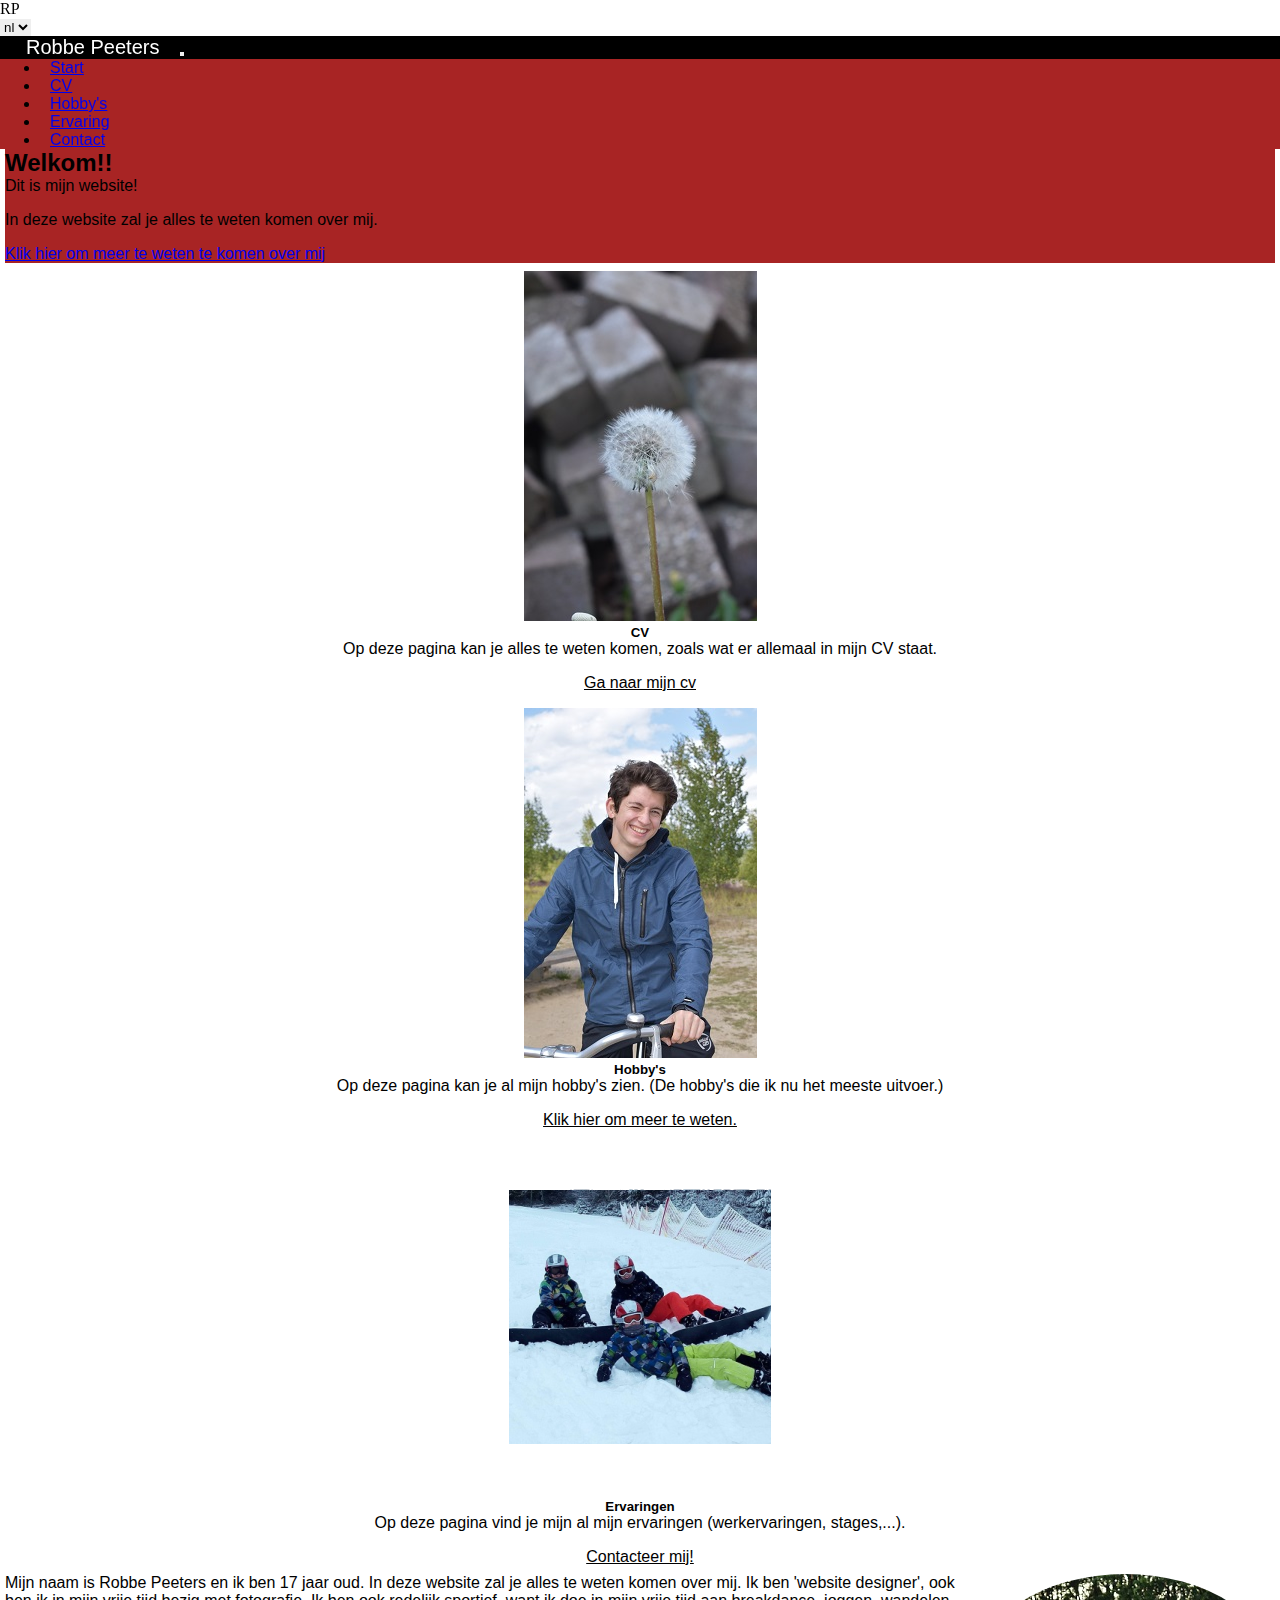
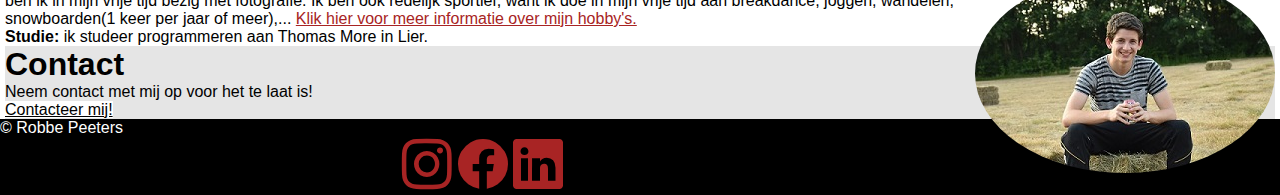
<file: index.html>
<!DOCTYPE html>
<html lang="BE-nl">

<head>
    <meta charset="UTF-8">
    <meta http-equiv="X-UA-Compatible" content="IE=edge">
    <meta name="viewport" content="width=device-width, initial-scale=1.0">
    <link rel="icon" type="image/gif" href="Files/R.gif" />
    <link rel="stylesheet" href="https://cdn.jsdelivr.net/npm/bootstrap-icons@1.7.1/font/bootstrap-icons.css">
    <link href="https://cdn.jsdelivr.net/npm/bootstrap@5.1.3/dist/css/bootstrap.min.css" rel="stylesheet" integrity="sha384-1BmE4kWBq78iYhFldvKuhfTAU6auU8tT94WrHftjDbrCEXSU1oBoqyl2QvZ6jIW3" crossorigin="anonymous">
    <link rel="stylesheet" href="css/style.css">
    <title>Robbe Peeters - Start</title>
</head>

<body>

    <div class="container-fluid ">
        <div class="bg-white sticky-sm-top">
            <header class="row row-cols-1 row-cols-sm-2 m-1 headFontStyle">
                <p class="text-md-center mb-0 font-">RP</p>
                <div class="text-md-end">
                    <select name="talen" id="talen">
                <option value="nl">nl</option>
                <!-- <option href="#" value="en">en</option> -->
                </select>
                </div>
            </header>
            <nav class="navbar navbar-expand-md  navbar-dark">
                <div class="container-fluid bg-black">
                    <a class="navbar-brand" href="index.html">Robbe Peeters</a>
                    <button class="navbar-toggler" type="button" data-bs-toggle="collapse" data-bs-target="#navbarSupportedContent" aria-controls="navbarSupportedContent" aria-expanded="false" aria-label="Toggle navigation">
                <span class="navbar-toggler-icon"></span>
              </button>
                    <div class="collapse navbar-collapse bg-red" id="navbarSupportedContent">
                        <ul class="navbar-nav me-auto mb-lg-0">
                            <li class="nav-item">
                                <a class="nav-link active" aria-current="page" href="index.html">Start</a>
                            </li>
                            <li>
                                <a class="nav-link active" href="cv.html ">CV</a>
                            </li>
                            <li class="nav-item">
                                <a class="nav-link active " href="hobby.html ">Hobby's</a>
                            </li>
                            <li>
                                <a class="nav-link active " href="ervaring.html ">Ervaring</a>
                            </li>
                            <li class="nav-item">
                                <a class="nav-link active " href="contact.html ">Contact</a>
                            </li>
                        </ul>

                    </div>
                </div>
            </nav>
        </div>

        <main>
            <header class="jumbotron mt-3 mb-5">
                <div class="p-4 w-25 mx-auto bg-red text-white text-center rounded-3 ">
                    <h2>Welkom!!</h2>
                    <p class="tekst">Dit is mijn website!</p>
                    <p class="tekst">In deze website zal je alles te weten komen over mij.</p>
                    <p></p>
                    <p><a class="btn btn-outline-light" href="#onder">Klik hier om meer te weten te komen over mij</a></p>
                </div>
            </header>
            <section class="cards">
                <div class="container">
                    <div class="row row-cols-1 row-cols-3 g-3 m-1 mb-5">
                        <div class="col">
                            <div class="card h-100 w-auto">
                                <div class="card-body">
                                    <img src="Files/DSC_0077.JPG" class="img-fluid mb-3" alt="Cv">
                                    <h5 class="card-title">CV</h5>
                                    <p class="card-text tekst">Op deze pagina kan je alles te weten komen, zoals wat er allemaal in mijn CV staat.</p>
                                    <a href="cv.html" class="card-text btn btn-outline-zwart">Ga naar mijn cv</a>
                                </div>
                            </div>
                        </div>
                        <div class="col">
                            <div class="card h-100 w-auto">
                                <div class="card-body">
                                    <img src="Files/DSC_9833.JPG" class="img-fluid mb-3" alt="Ervaringen">
                                    <h5 class="card-title">Hobby's</h5>
                                    <p class="card-text tekst">Op deze pagina kan je al mijn hobby's zien. (De hobby's die ik nu het meeste uitvoer.)</p>
                                    <a href="ervaringen.html" class="card-text btn btn-outline-rood">Klik hier om meer te weten.</a>
                                </div>
                            </div>
                        </div>
                        <div class="col">
                            <div class="card h-100 w-auto">
                                <div class="card-body">
                                    <img src="Files/snowb2.png" class="img-fluid mb-3" alt="Hobby's">
                                    <h5 class="card-title">Ervaringen</h5>
                                    <p class="card-text tekst">Op deze pagina vind je mijn al mijn ervaringen (werkervaringen, stages,...).</p>
                                    <a href="ervaring.html" class="card-text btn btn-outline-zwart">Contacteer mij!</a>
                                </div>
                            </div>
                        </div>
                    </div>
                </div>
            </section>
            <section class="info">
                <div class="container w-50">
                    <div class="text-dark fl" id="onder">
                        <img class="standaard1 img-fluid" src="Files/DSC_0326.JPG " alt="Robbe foto ">
                        <p> Mijn naam is Robbe Peeters en ik ben 17 jaar oud. In deze website zal je alles te weten komen over mij. Ik ben 'website designer', ook ben ik in mijn vrije tijd bezig met fotografie. Ik ben ook redelijk sportief, want ik doe in
                            mijn vrije tijd aan breakdance, joggen, wandelen, snowboarden(1 keer per jaar of meer),...
                            <a class="links " href="hobby.html ">
                                        Klik hier voor meer informatie over mijn hobby's.</a>
                        </p>
                        <p><strong>Studie:</strong> ik studeer programmeren aan Thomas More in Lier.</p>
                    </div>
                </div>
            </section>
            <section>
                <div class="container">

                    <div class="px-4 py-5 my-5 text-center bg-donkerderdanwit">
                        <h1 class="display-5 fw-bold">Contact</h1>
                        <div class="col-lg-6 mx-auto">
                            <p class="lead mb-4">Neem contact met mij op voor het te laat is!</p>
                            <div class="d-grid gap-2 d-sm-flex justify-content-sm-center">
                                <a href="contact.html" class="btn btn-outline-zwart">Contacteer mij!</a>
                            </div>
                        </div>
                    </div>

                </div>
            </section>
        </main>

        <footer class="sticky-bottom">
            <div class="row align-items-center">
                <div class="col-md-6">
                    <p class="text-center margFooter">&copy; Robbe Peeters</p>
                </div>
                <div class="col-md-6 alignIcons colorIcons ">
                    <a class="sizingIcons" target="_blank" href="https://www.instagram.com/_robbe_ptrs_/"><i class="hoverInsta bi bi-instagram color-red"></i></a>
                    <a class="sizingIcons" target="_blank" href="https://www.facebook.com/profile.php?id=100009446593402"><i class="hoverFacebook bi bi-facebook color-red iconsRow"></i></a>
                    <a class="sizingIcons" target="_blank" href="https://www.linkedin.com/in/robbe-peeters-a70a65226/"><i class="hoverFacebook bi bi-linkedin color-red iconsRow"></i></a>
                </div>
            </div>
        </footer>
    </div>
    <script src="https://cdn.jsdelivr.net/npm/bootstrap@5.1.3/dist/js/bootstrap.bundle.min.js" integrity="sha384-ka7Sk0Gln4gmtz2MlQnikT1wXgYsOg+OMhuP+IlRH9sENBO0LRn5q+8nbTov4+1p" crossorigin="anonymous"></script>
</body>

</html>
</file>
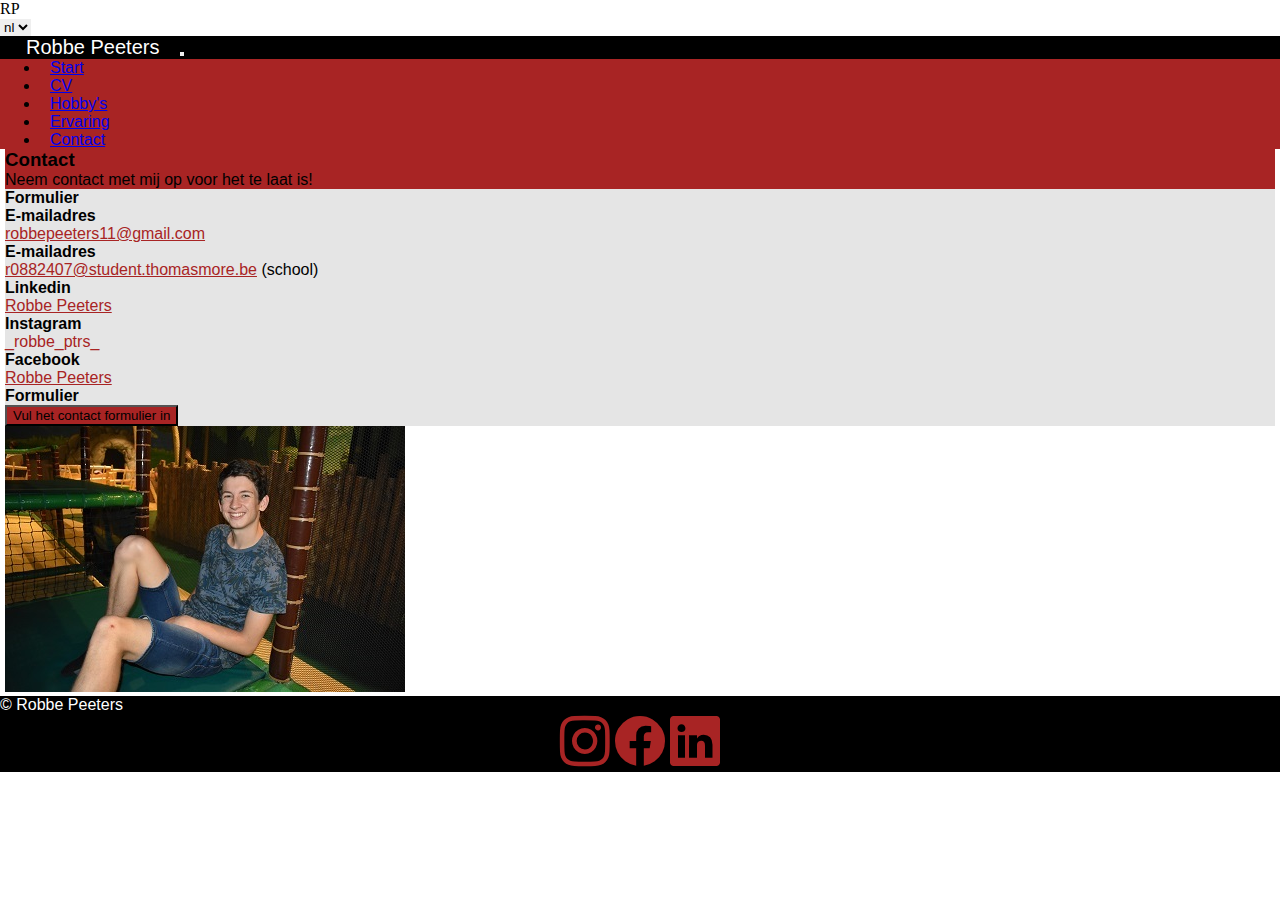
<file: contact.html>
<!DOCTYPE html>
<html lang="nl">

<head>
    <meta charset="UTF-8">
    <meta http-equiv="X-UA-Compatible" content="IE=edge">
    <meta name="viewport" content="width=device-width, initial-scale=1.0">
    <link rel="icon" type="image/gif" href="Files/R.gif" />
    <link rel="icon" type="image/gif" href="Files/R.gif" />
    <link rel="stylesheet" href="https://cdn.jsdelivr.net/npm/bootstrap-icons@1.7.1/font/bootstrap-icons.css">
    <link href="https://cdn.jsdelivr.net/npm/bootstrap@5.1.3/dist/css/bootstrap.min.css" rel="stylesheet" integrity="sha384-1BmE4kWBq78iYhFldvKuhfTAU6auU8tT94WrHftjDbrCEXSU1oBoqyl2QvZ6jIW3" crossorigin="anonymous">
    <link rel="stylesheet" href="css/style.css">
    <title>Robbe Peeters - Contact</title>
</head>

<body>
    <div class="container-fluid ">
        <div class="bg-white sticky-sm-top">
            <header class="row row-cols-1 row-cols-sm-2 m-1 headFontStyle">
                <p class="text-md-center mb-0 font-">RP</p>
                <div class="text-md-end">
                    <select name="talen" id="talen">
                <option value="nl">nl</option>
                <!-- <option href="#" value="en">en</option> -->
                </select>
                </div>
            </header>
            <nav class="navbar navbar-expand-md stay navbar-dark">
                <div class="container-fluid bg-black">
                    <a class="navbar-brand" href="#">Robbe Peeters</a>
                    <button class="navbar-toggler" type="button" data-bs-toggle="collapse" data-bs-target="#navbarSupportedContent" aria-controls="navbarSupportedContent" aria-expanded="false" aria-label="Toggle navigation">
                    <span class="navbar-toggler-icon"></span>
                    </button>
                    <div class="collapse navbar-collapse bg-red" id="navbarSupportedContent">
                        <ul class="navbar-nav me-auto mb-2 mb-lg-0">
                            <li class="nav-item">
                                <a class="nav-link active " aria-current="page" href="index.html ">Start</a>
                            </li>
                            <li>
                                <a class="nav-link active " href="cv.html ">CV</a>
                            </li>
                            <li class="nav-item">
                                <a class="nav-link active " href="hobby.html ">Hobby's</a>
                            </li>
                            <li>
                                <a class="nav-link active " href="ervaring.html ">Ervaring</a>
                            </li>
                            <li class="nav-item">
                                <a class="nav-link active " href="contact.html ">Contact</a>
                            </li>
                        </ul>
                    </div>
                </div>
            </nav>
        </div>
        <main class="contact">
            <header class="contact2">
                <div class="container w-25 mx-auto mt-2  bg-red text-center text-light rounded-3 pt-3 pb-3">
                    <h3 class="pt-2 ">Contact</h3>
                    <p>Neem contact met mij op voor het te laat is!</p>
                </div>

            </header>
            <section class="mt-3">
                <div class="container bg-donkerderdanwit pt-3 pb-3">
                    <h4 class="text-center">Formulier</h4>
                    <div class="row contactgegevens">
                        <div class="col-md-6">
                            <div class="row">
                                <div class="col-sm-4">
                                    <strong>E-mailadres</strong>
                                </div>
                                <div class="col-sm-8">
                                    <div class="col-sm-6">
                                        <a class="links " href="mailto:robbepeeters11@gmail.com">
                                            robbepeeters11@gmail.com</a>
                                    </div>
                                </div>
                            </div>
                            <div class="row">
                                <div class="col-sm-4">
                                    <strong>E-mailadres</strong>
                                </div>
                                <div class="col-sm-8">
                                    <div class="col-sm-6">
                                        <a class="links " href="mailto:r0882407@student.thomasmore.be">
                                                r0882407@student.thomasmore.be</a> (school)
                                    </div>
                                </div>
                            </div>
                            <div class="row">
                                <div class="col-sm-4">
                                    <strong>Linkedin</strong>
                                </div>
                                <div class="col-sm-8">
                                    <div class="col-sm-6">
                                        <a class="links" target="_blank" href="https://www.linkedin.com/in/robbe-peeters-a70a65226/">
                                            Robbe Peeters</a>
                                    </div>
                                </div>
                            </div>
                            <div class="row">
                                <div class="col-sm-4">
                                    <strong>Instagram</strong>
                                </div>
                                <div class="col-sm-8">
                                    <div class="col-sm-6">
                                        <a class="linksInstagram" target="_blank" href="https://www.instagram.com/_robbe_ptrs_/ ">
                                            _robbe_ptrs_</a>
                                    </div>
                                </div>
                            </div>
                            <div class="row">
                                <div class="col-sm-4">
                                    <strong>Facebook</strong>
                                </div>
                                <div class="col-sm-8">
                                    <div class="col-sm-6">
                                        <a class="links" target="_blank" href="https://www.instagram.com/_robbe_ptrs_/ ">
                                            Robbe Peeters</a>
                                    </div>
                                </div>
                            </div>
                        </div>
                        <div class=" col-md-6 ">
                            <div class="row ">
                                <div class="col-sm-4 ">
                                    <strong>Formulier</strong>
                                </div>
                                <div class="col-sm-8 ">
                                    <div class="col-sm-6 ">
                                        <button type="button" class="btn text-light bg-red" data-bs-toggle="modal" data-bs-target="#staticBackdrop">Vul het contact formulier in</button>
                                        <div class="modal fade" id="staticBackdrop" data-bs-backdrop="static" data-bs-keyboard="false" tabindex="-1" aria-labelledby="staticBackdropLabel" aria-hidden="true" style="display: none;">
                                            <div class="modal-dialog modal-dialog-scrollable">
                                                <form class="needs-validation" novalidate="">
                                                    <div class="modal-content">
                                                        <div class="modal-header">
                                                            <h5 class="modal-title" id="staticBackdropLabel">Contact formulier</h5>
                                                            <button type="button" class="btn-close" data-bs-dismiss="modal" aria-label="Close"></button>
                                                        </div>
                                                        <div class="modal-body">
                                                            <div class="container-fluid">
                                                                <div class="row pb-3 g-3 text-start">
                                                                    <div class="col-md-6 form-floating mb-3">
                                                                        <input type="text" class="form-control" required="">
                                                                        <label for="floatingInputGrid" class="form-label">Voornaam</label>
                                                                        <div class="invalid-feedback">
                                                                            Vul een voornaam in.
                                                                        </div>
                                                                    </div>
                                                                    <div class="col-md-6 form-floating mb-3">
                                                                        <input type="text" class="form-control" required="">
                                                                        <label for="floatingInputGrid" class="form-label">Achternaam</label>
                                                                        <div class="invalid-feedback">
                                                                            Vul een achternaam in.
                                                                        </div>
                                                                    </div>
                                                                </div>
                                                                <div class="row pb-3 g-3 text-start">
                                                                    <div class="col-12 form-floating mb-3">
                                                                        <input type="text" class="form-control" required="">
                                                                        <label for="floatingInput" class="form-label">Provincie</label>
                                                                        <div class="invalid-feedback">
                                                                            Vul je provincie in
                                                                        </div>
                                                                    </div>
                                                                </div>
                                                                <div class="row pb-3 g-3 text-start">
                                                                    <div class="col-12 form-floating mb-3">
                                                                        <input type="email" class="form-control" required="">
                                                                        <label for="floatingInput" class="form-label">E-mail</label>
                                                                        <div class="invalid-feedback">
                                                                            Gebruik een bestaand e-mailadres.
                                                                        </div>
                                                                    </div>
                                                                </div>
                                                                <div class="row pb-3 g-3 text-start">
                                                                    <div class="col-12 form-floating mb-3">
                                                                        <select type="textarea" class="form-select form-select-sm form-control" aria-label="select example">
                                                                                <option selected="">Selecteer een skill</option>
                                                                                <option value="0">HTML</option>
                                                                                <option value="1">CSS</option>
                                                                                <option value="2">JavaScript</option>
                                                                                <option value="3">Bootstrap</option>
                                                                                <option value="4">C#</option>
                                                                                <option value="5">SQL</option>
                                                                                </select>
                                                                        <label for="floatingTextarea" class="form-label">Over welke skil wil je meer weten?</label>
                                                                    </div>
                                                                </div>
                                                                <div class="row pb-3 g-3 text-start">
                                                                    <div class="col-12 form-floating mb-3">
                                                                        <textarea class="form-control" id="floatingTextarea" style="height:100px" required=""></textarea>
                                                                        <label for="floatingTextarea" class="form-label">Bericht</label>
                                                                        <div class="invalid-feedback">
                                                                            Schrijf een bericht.
                                                                        </div>
                                                                    </div>
                                                                </div>
                                                                <div class="modal-footer row m-1">
                                                                    <button type="submit" formenctype="multipart/form-data" class="btn text-light bg-red">Versturen!</button>
                                                                </div>
                                                            </div>
                                                        </div>
                                                    </div>
                                                </form>
                                            </div>
                                        </div>

                                    </div>
                                </div>
                            </div>
                        </div>
                    </div>
                </div>
                <div class="container text-center mt-3">
                    <img class="img-fluid" src="Files/DSC_0665.JPG" alt="robbe">
                </div>
            </section>
        </main>
        <footer class="sticky-bottom mt-5">
            <div class="row align-items-center">
                <div class="col-md-6 ">
                    <p class="text-center margFooter ">&copy; Robbe Peeters</p>
                </div>
                <div class="col-md-6 alignIcons colorIcons ">
                    <a class="sizingIcons " target="_blank" href="https://www.instagram.com/_robbe_ptrs_/ "><i class="hoverInsta bi bi-instagram color-red "></i></a>
                    <a class="sizingIcons " target="_blank" href="https://www.facebook.com/profile.php?id=100009446593402 "><i class="hoverFacebook bi bi-facebook color-red iconsRow "></i></a>
                    <a class="sizingIcons " target="_blank" href="https://www.linkedin.com/in/robbe-peeters-a70a65226/ "><i class="hoverFacebook bi bi-linkedin color-red iconsRow "></i></a>
                </div>
            </div>
        </footer>
    </div>
    <script src="https://cdn.jsdelivr.net/npm/bootstrap@5.1.3/dist/js/bootstrap.bundle.min.js " integrity="sha384-ka7Sk0Gln4gmtz2MlQnikT1wXgYsOg+OMhuP+IlRH9sENBO0LRn5q+8nbTov4+1p" crossorigin="anonymous"></script>
    <script src="js/form.js "></script>
</body>

</html>
</file>
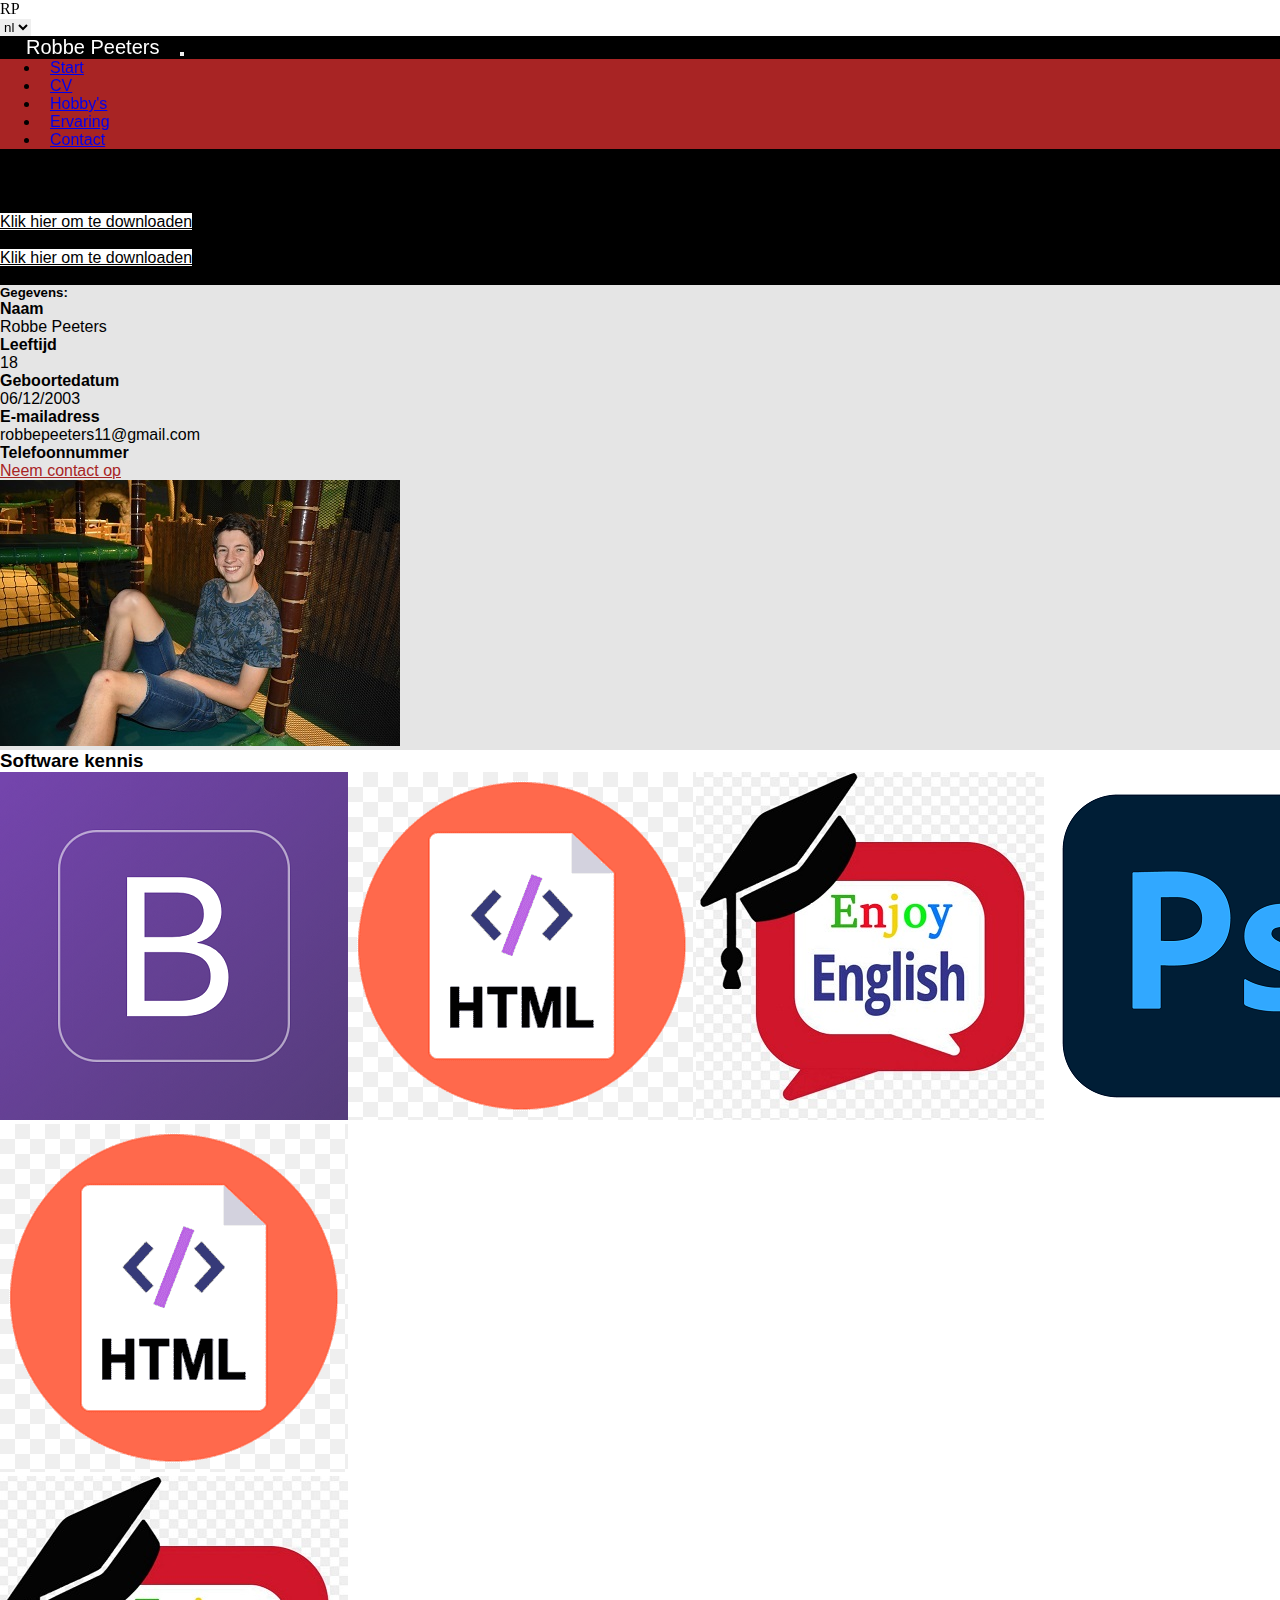
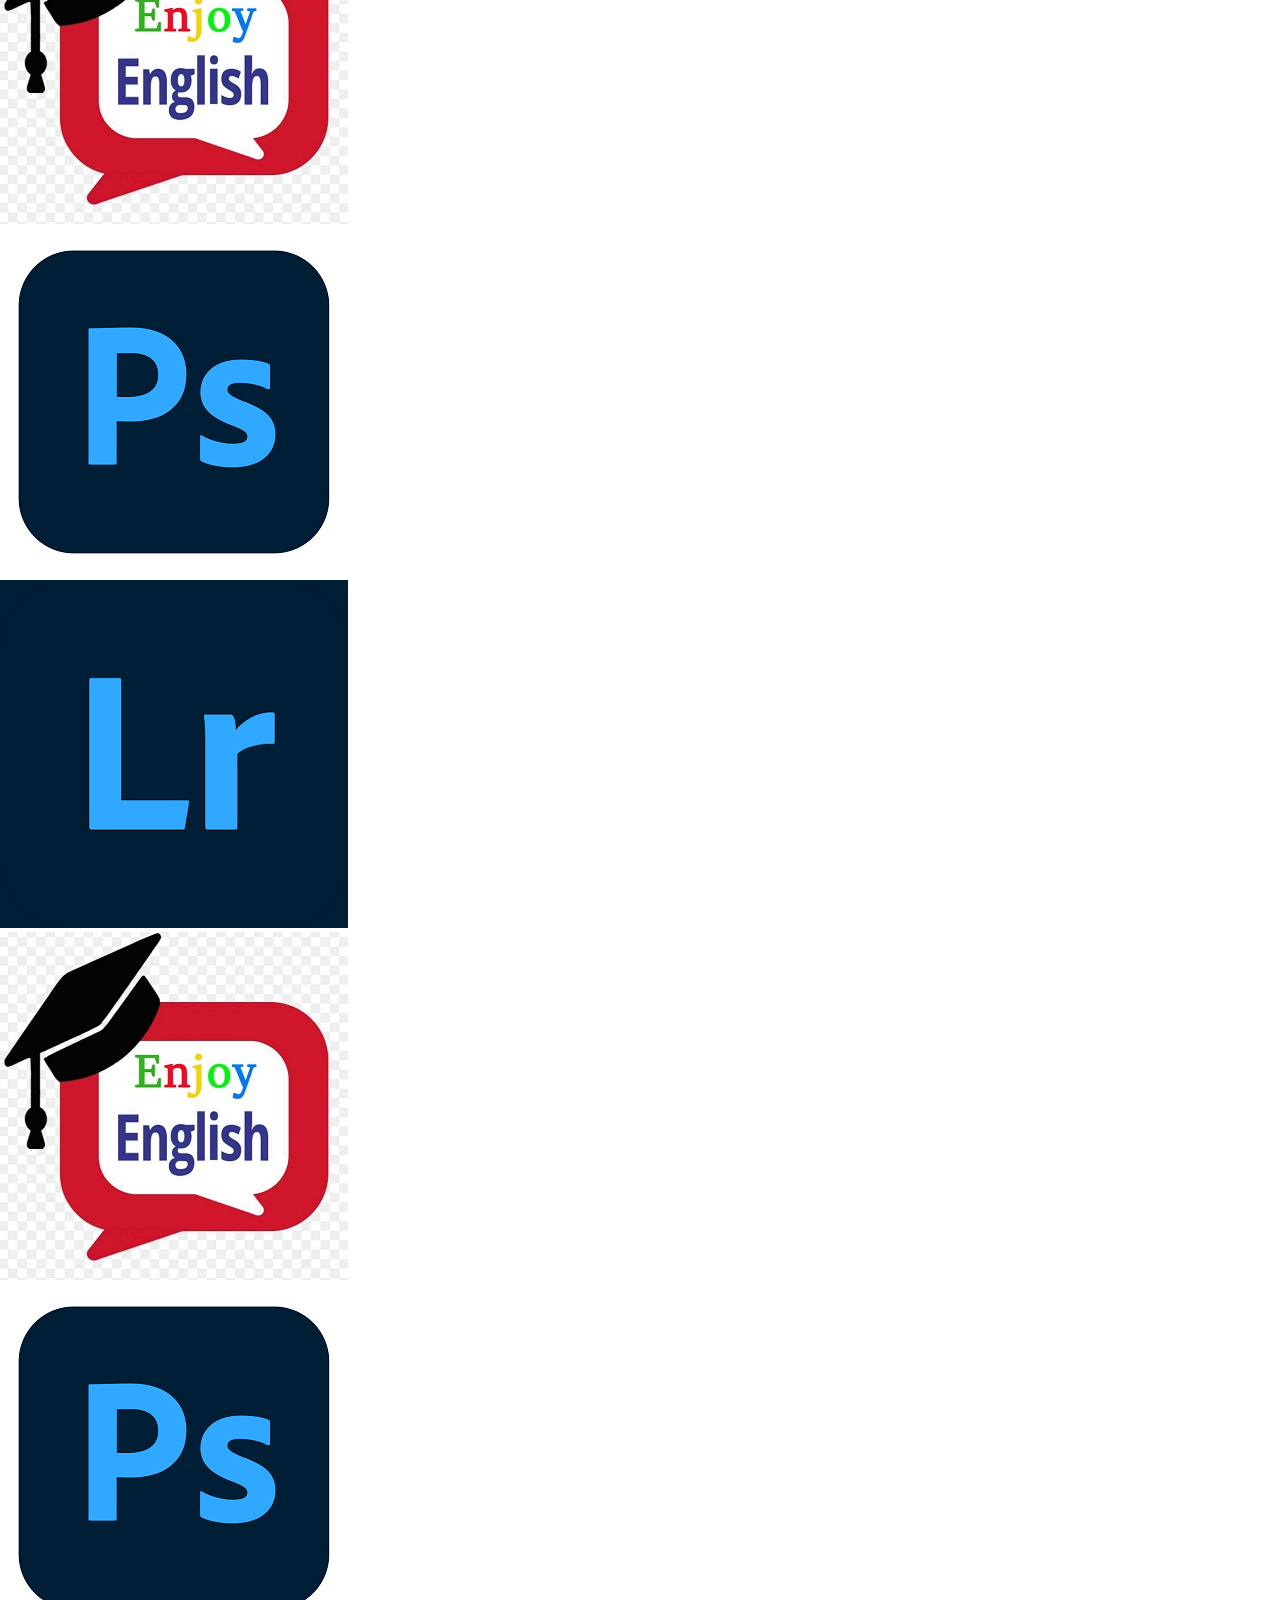
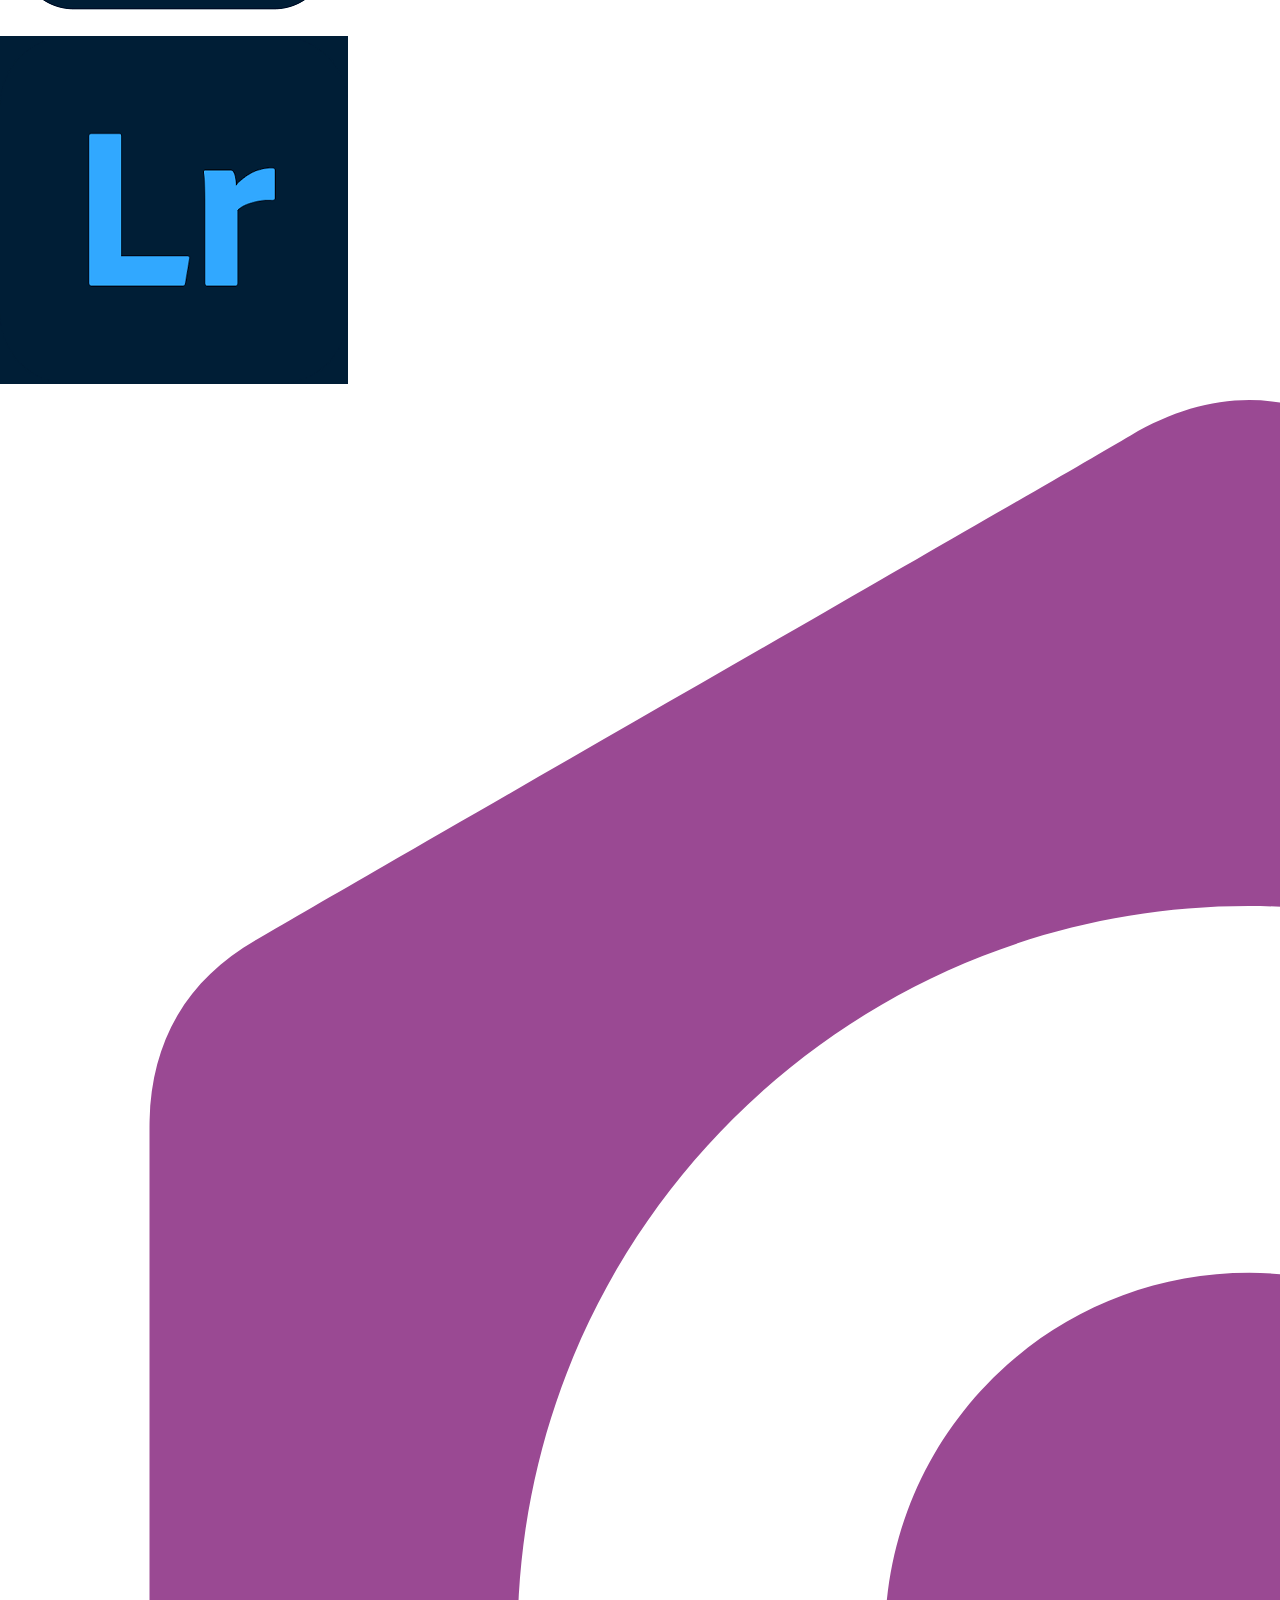
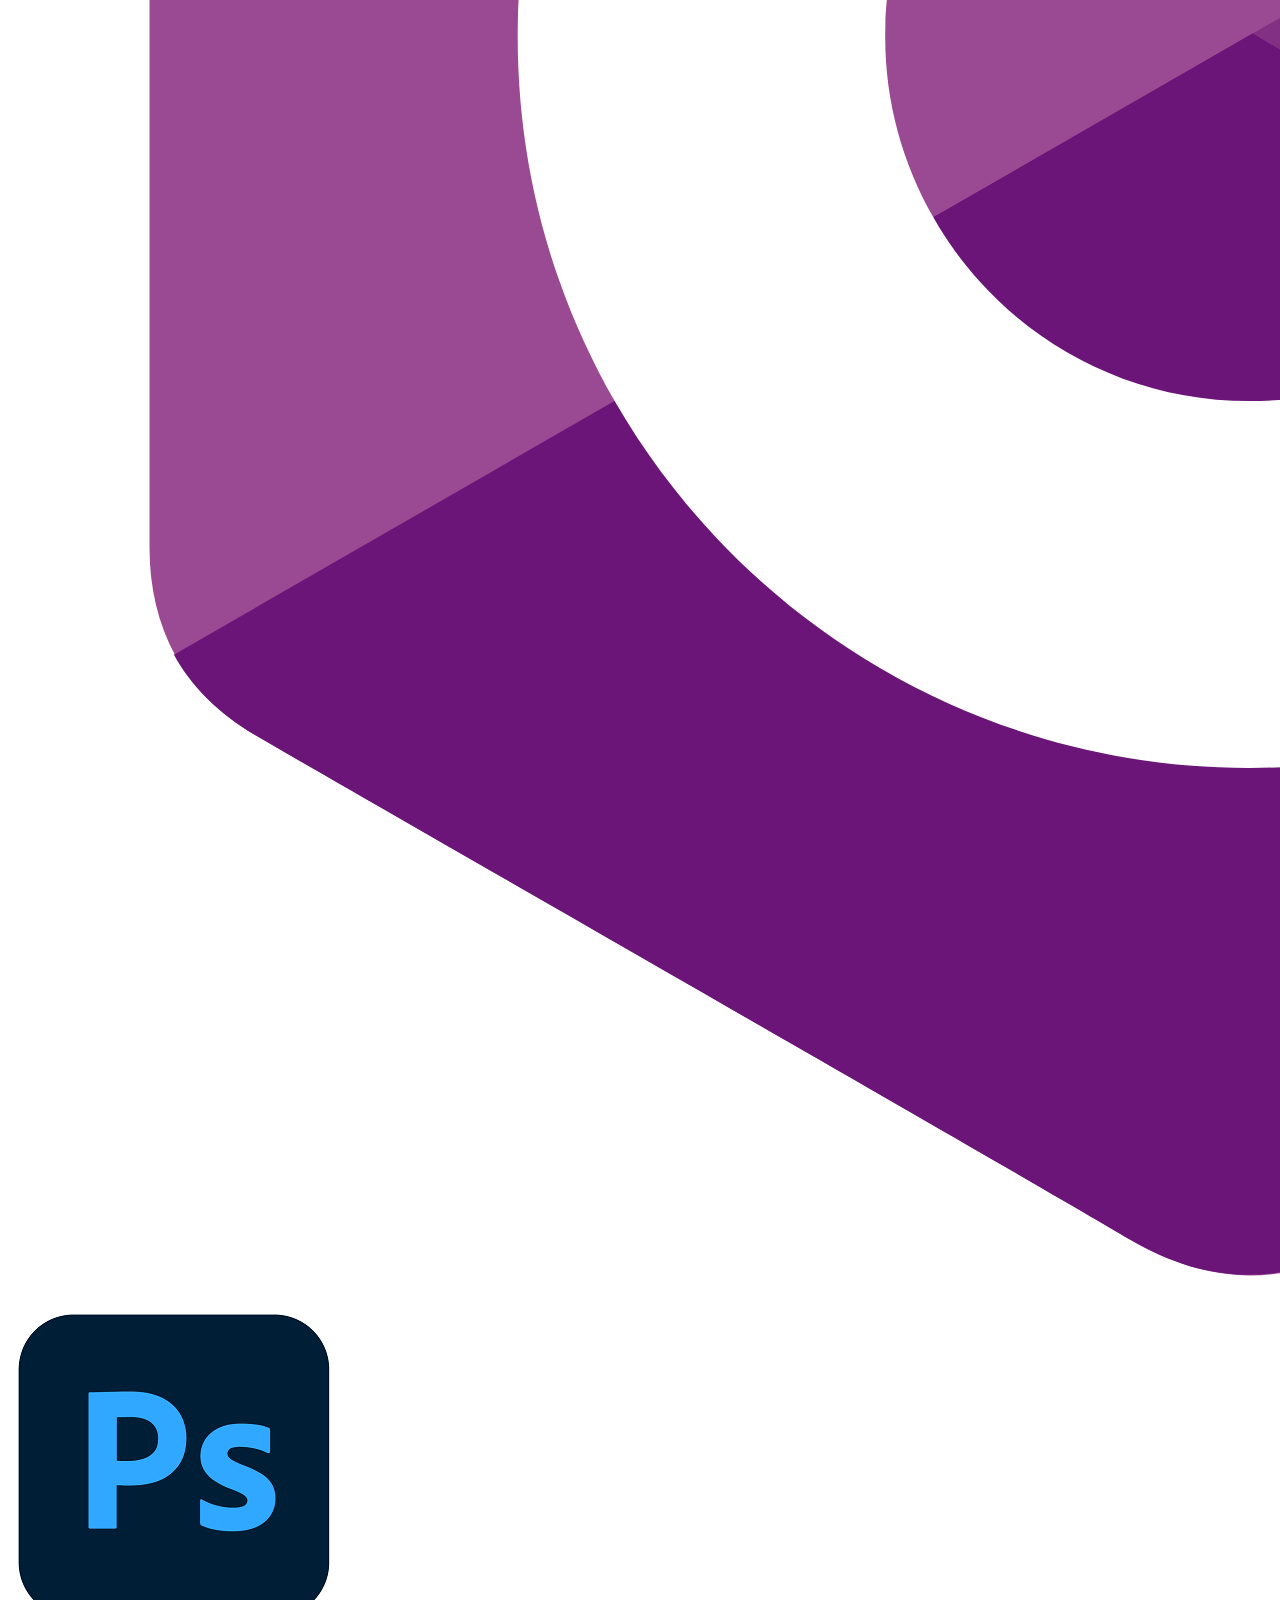
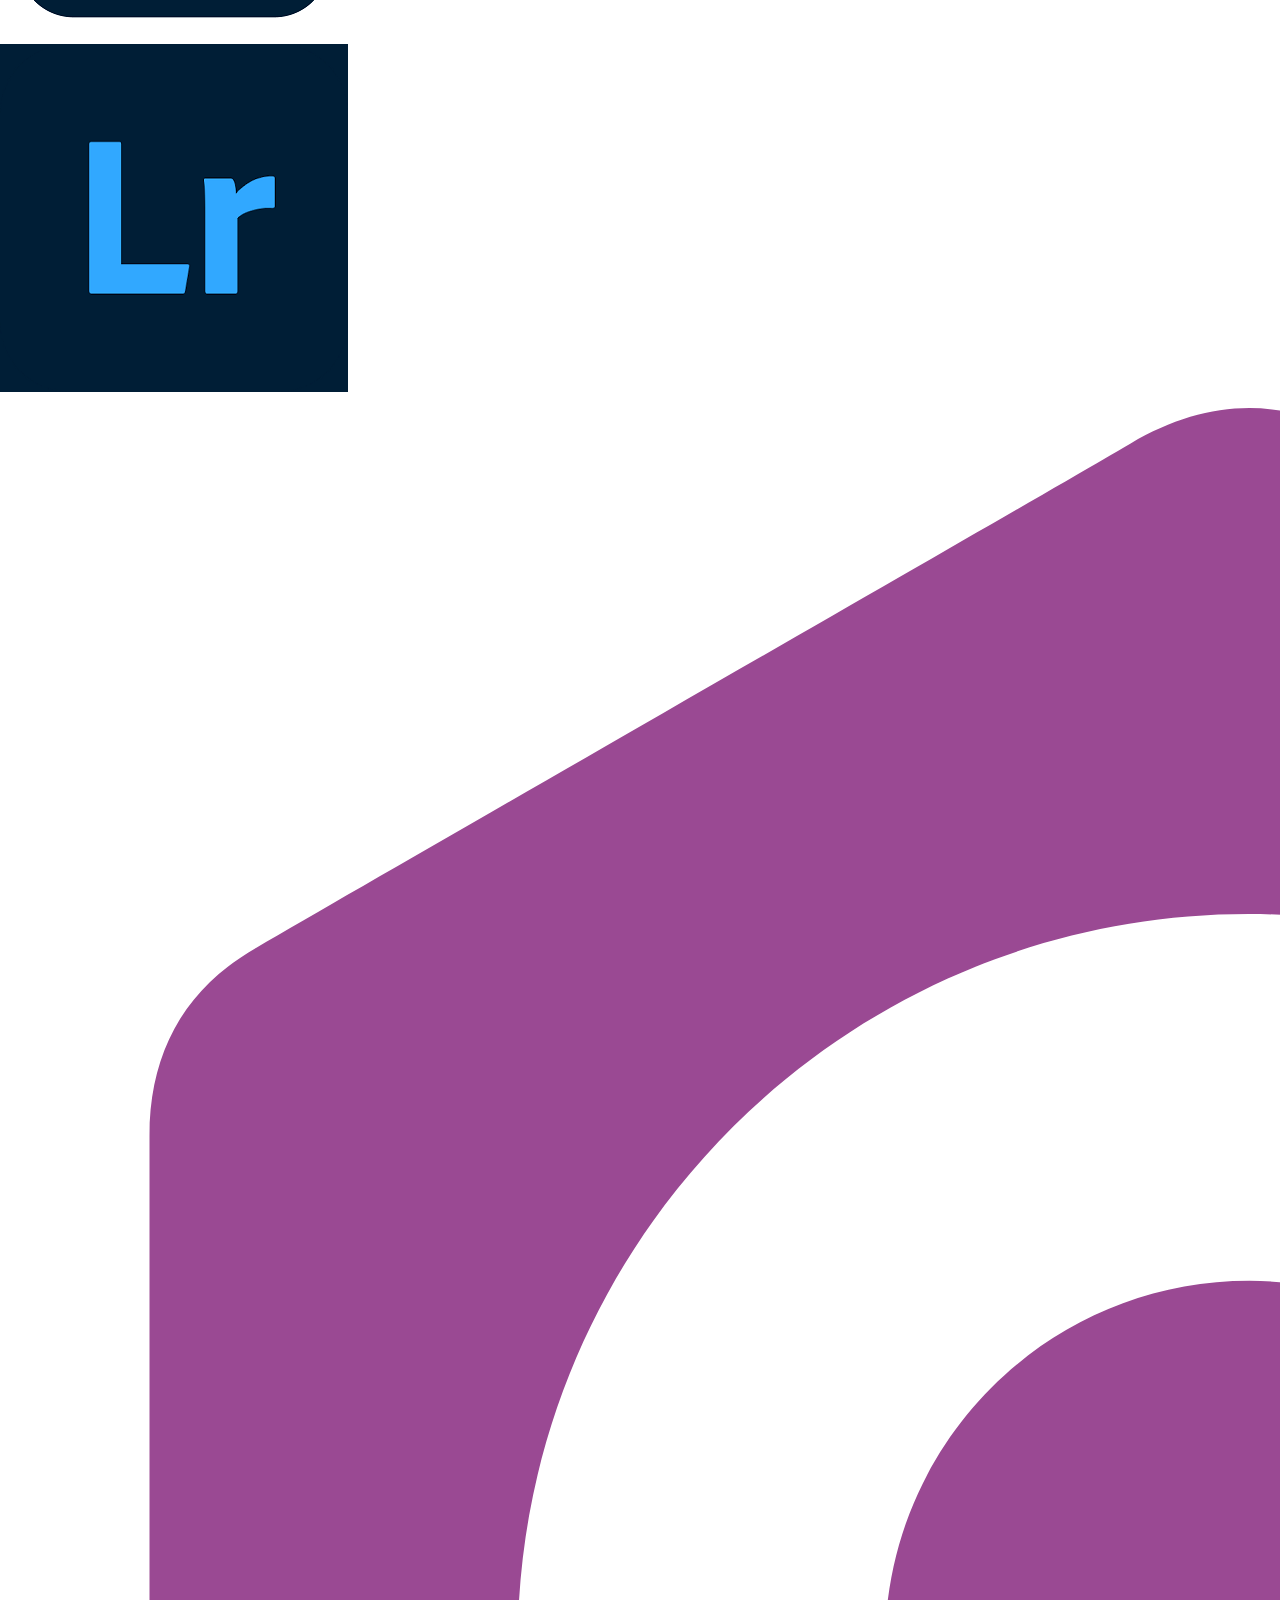
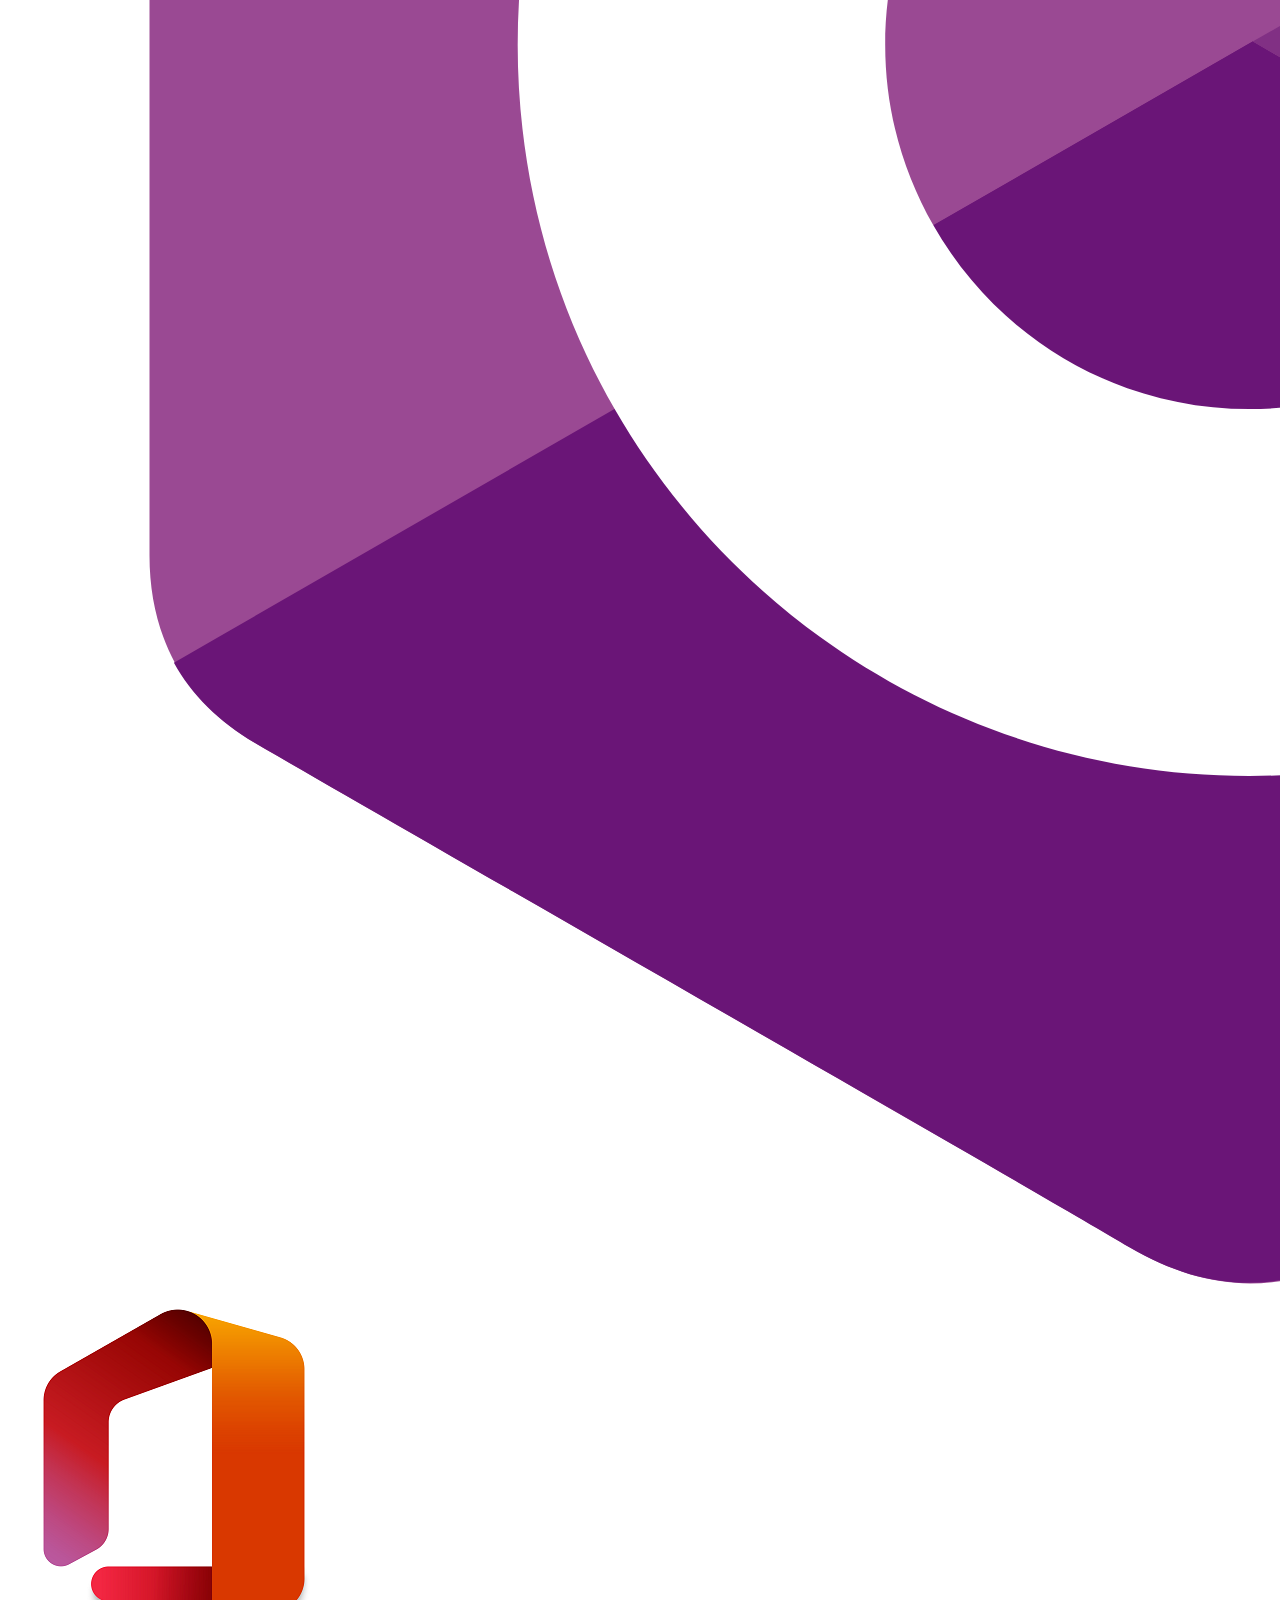
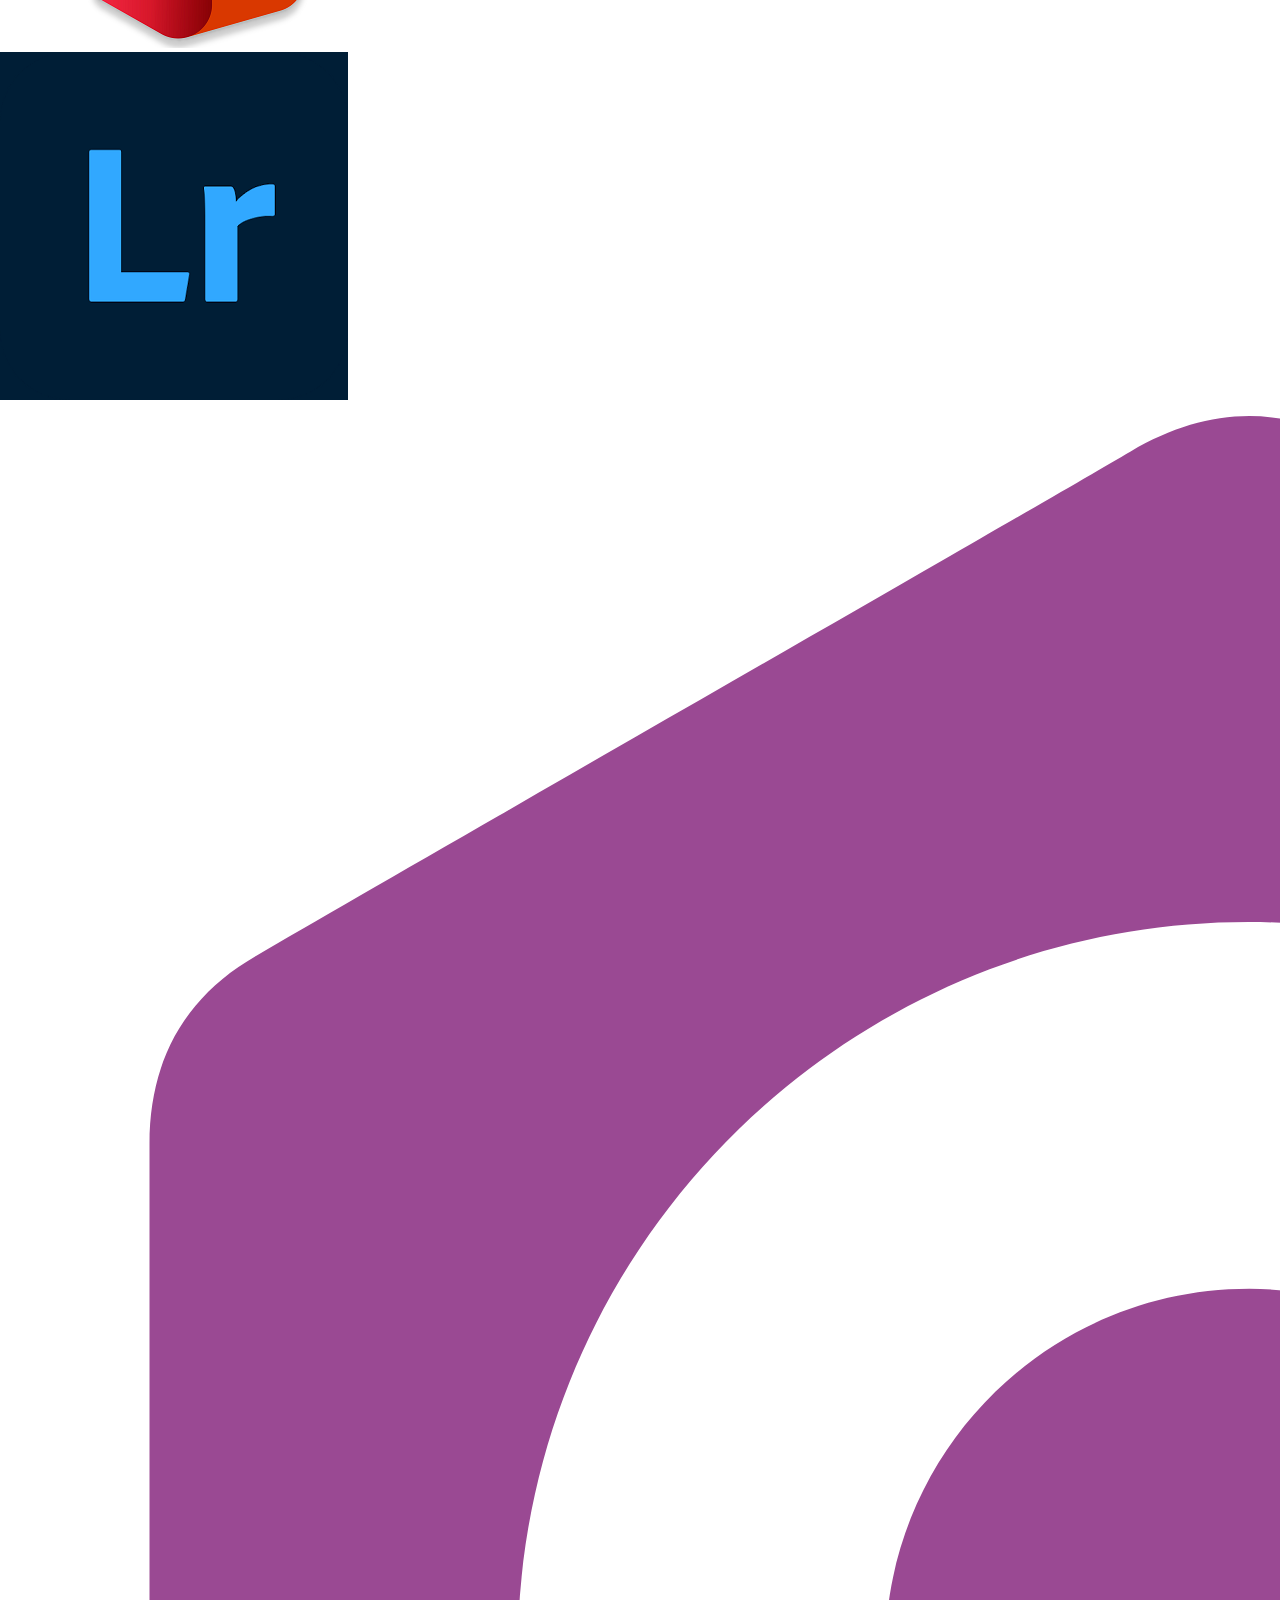
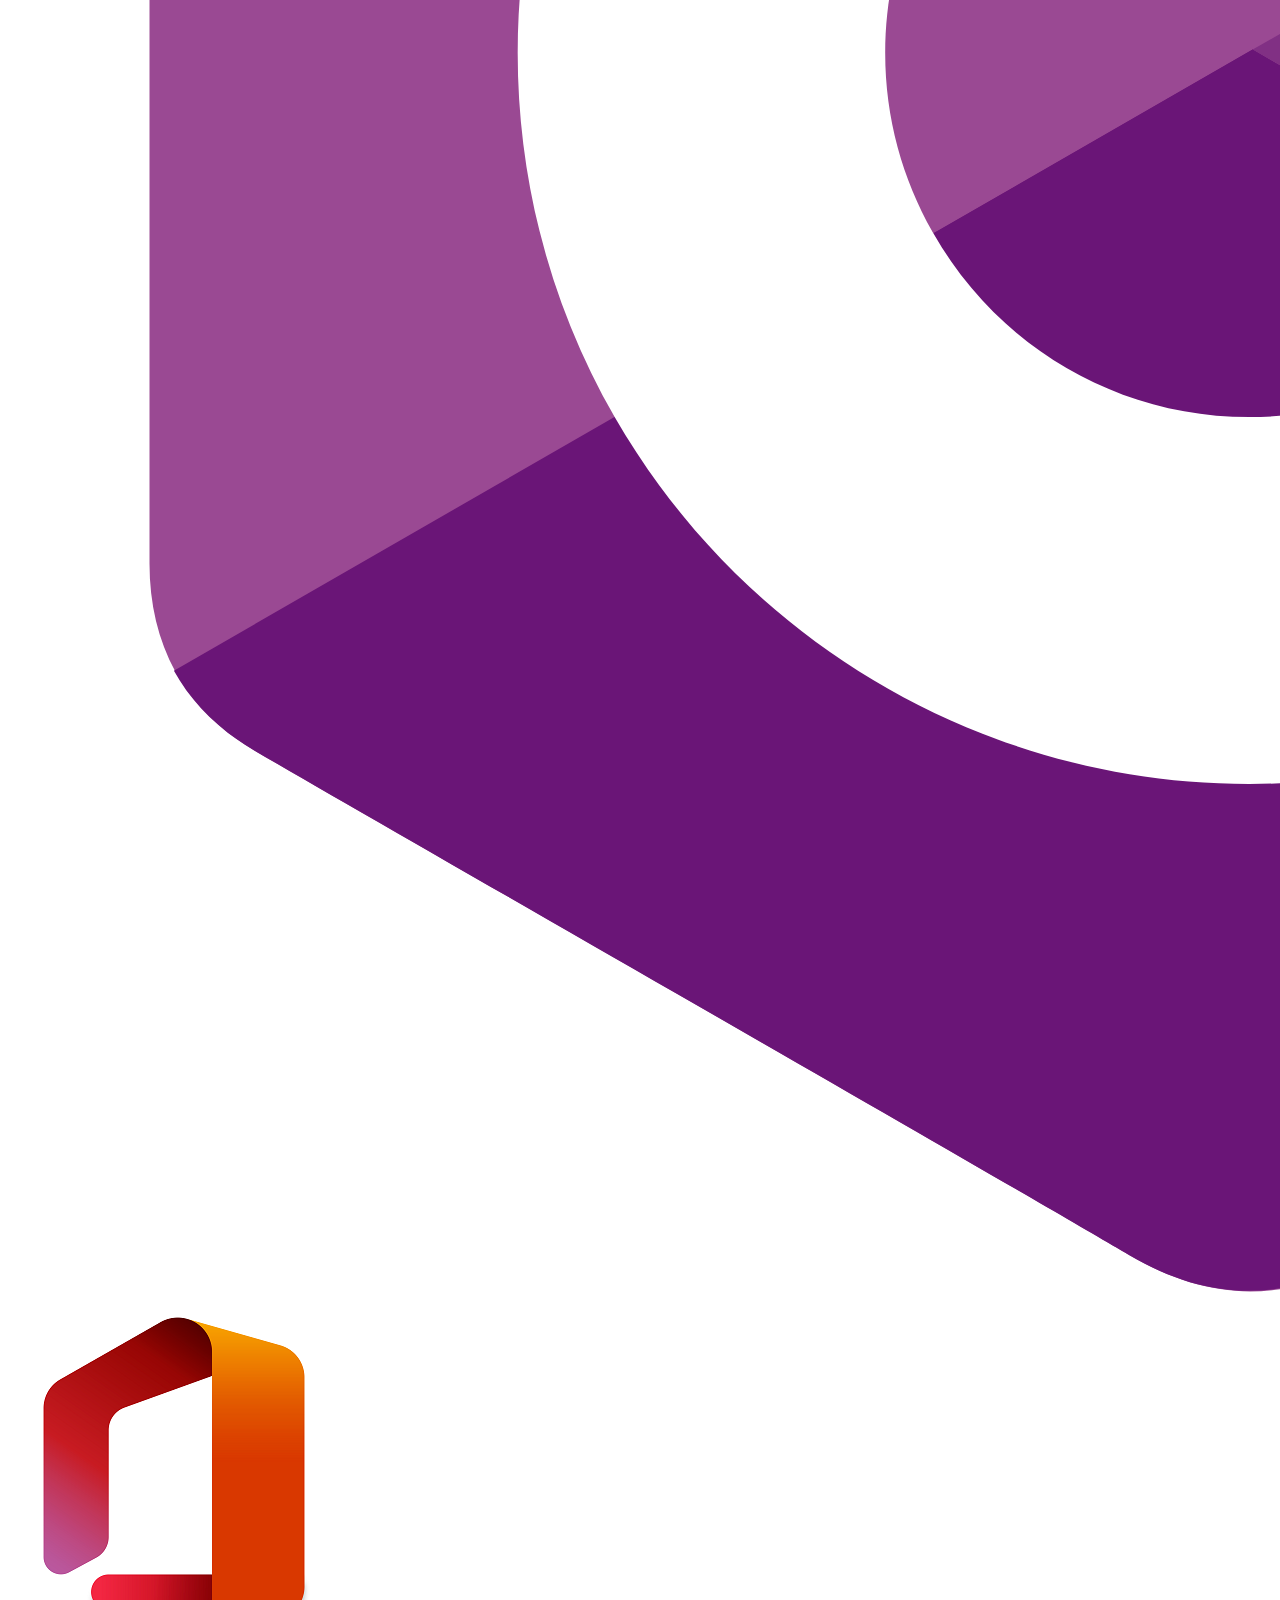
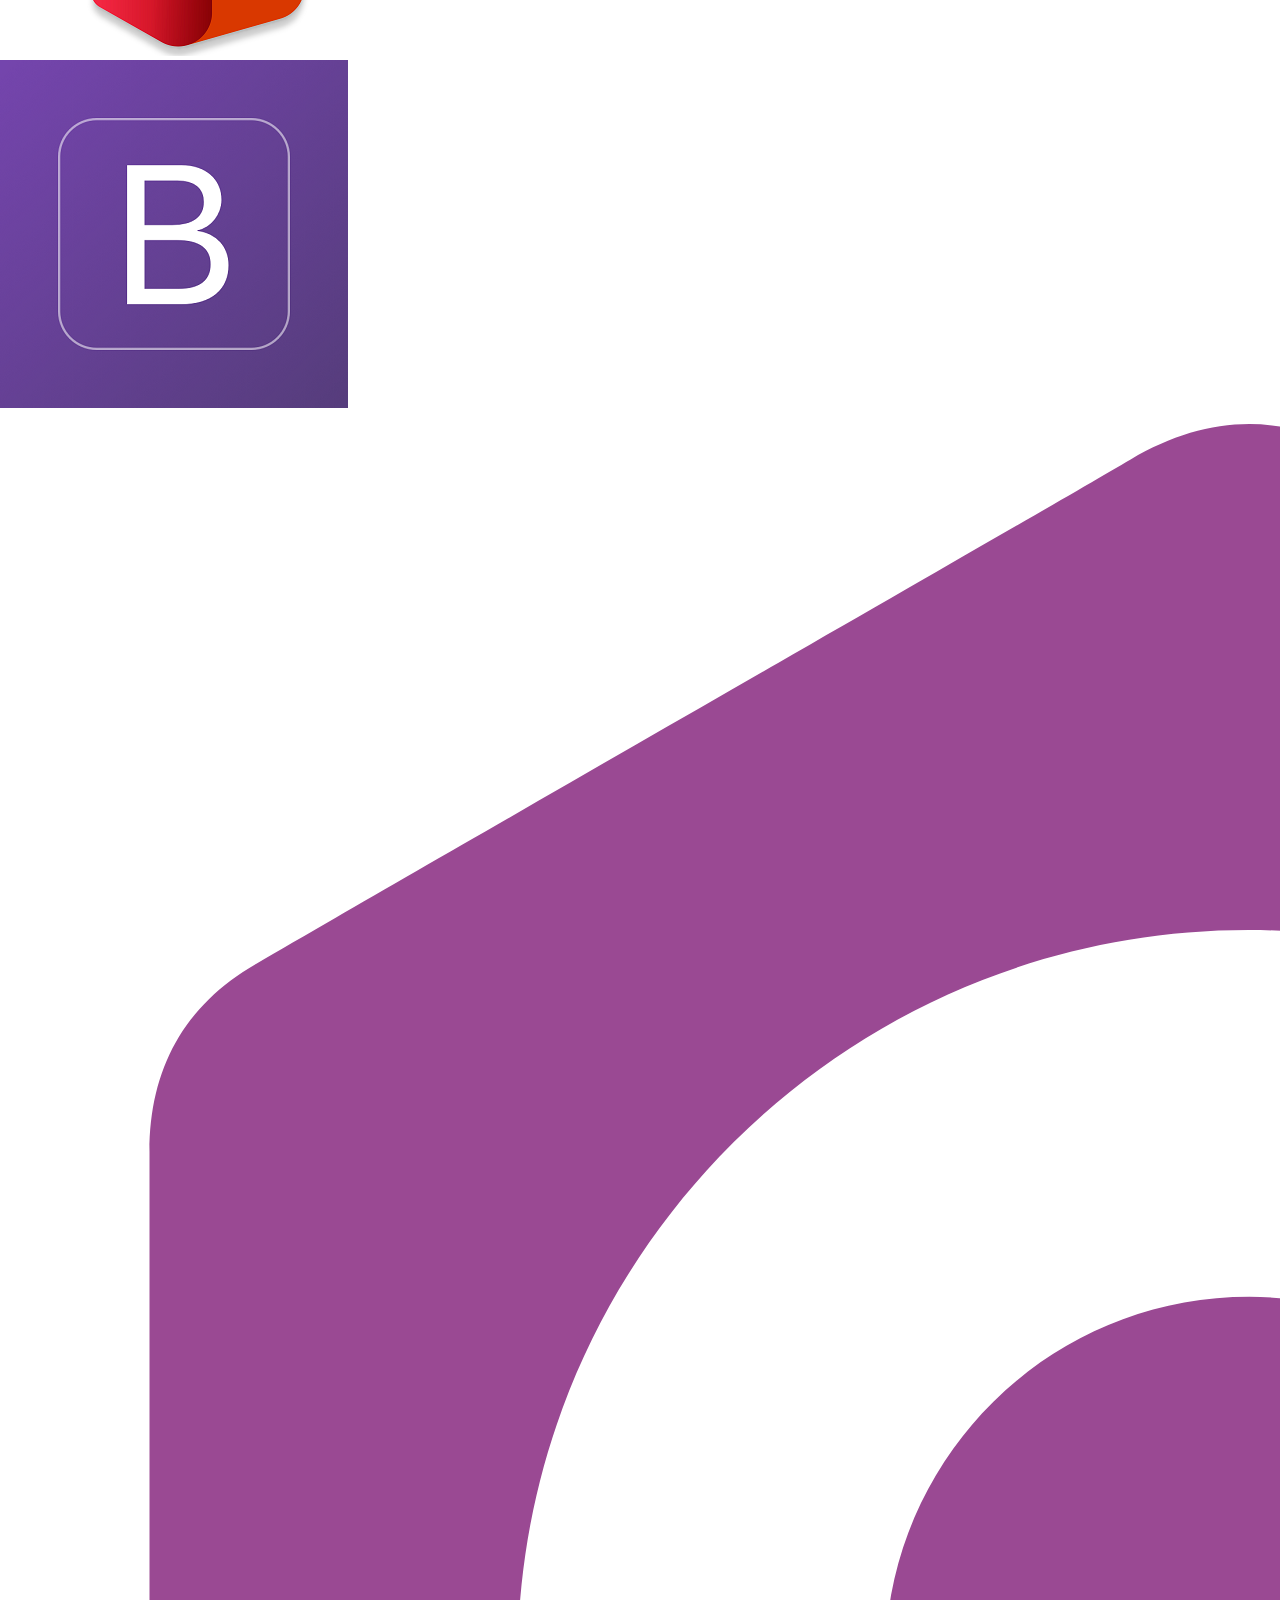
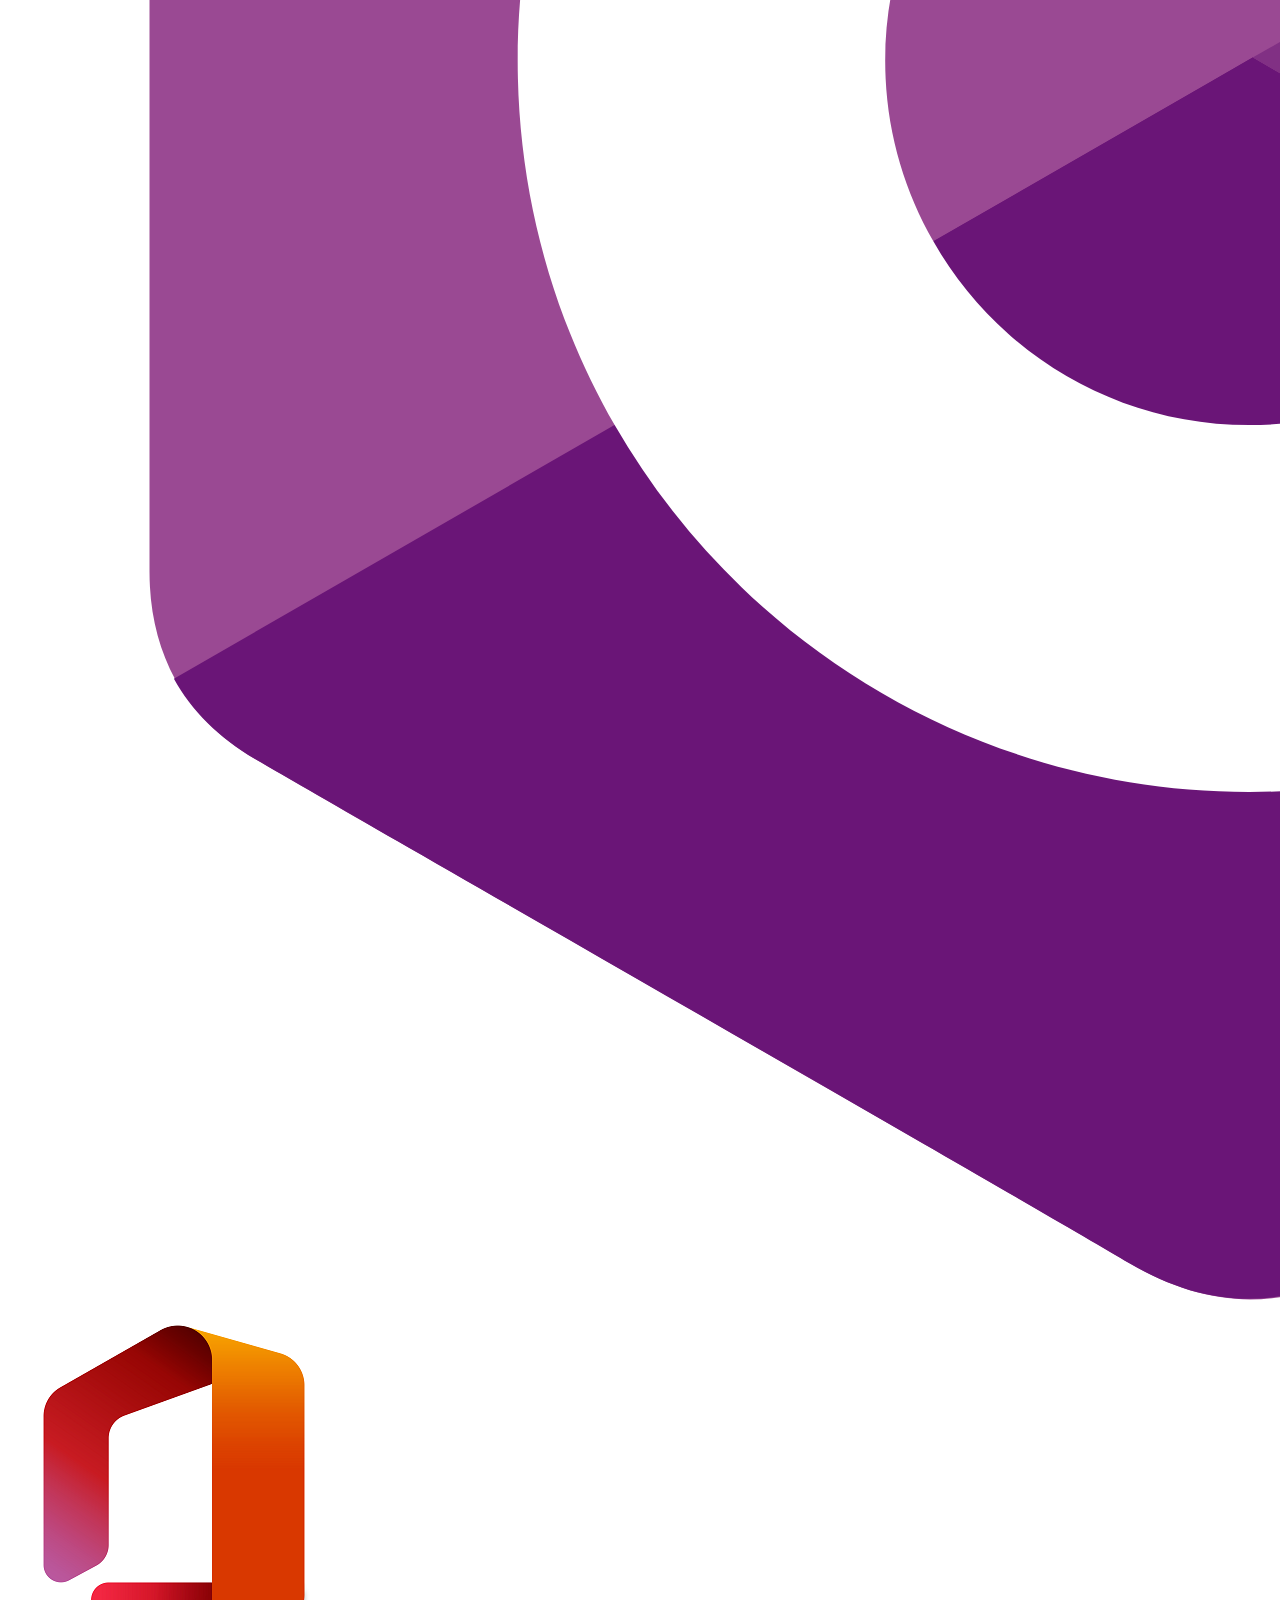
<file: cv.html>
<!DOCTYPE html>
<html lang="en">

<head>
    <meta charset="UTF-8">
    <meta http-equiv="X-UA-Compatible" content="IE=edge">
    <meta name="viewport" content="width=device-width, initial-scale=1.0">
    <link rel="icon" type="image/gif" href="Files/R.gif" />
    <link rel="stylesheet" href="https://cdn.jsdelivr.net/npm/bootstrap-icons@1.7.1/font/bootstrap-icons.css">
    <link href="https://cdn.jsdelivr.net/npm/bootstrap@5.1.3/dist/css/bootstrap.min.css" rel="stylesheet" integrity="sha384-1BmE4kWBq78iYhFldvKuhfTAU6auU8tT94WrHftjDbrCEXSU1oBoqyl2QvZ6jIW3" crossorigin="anonymous">
    <link rel="stylesheet" href="css/style.css">
    <title>Robbe Peeters - CV</title>
</head>

<body>
    <div class="container-fluid ">
        <div class="bg-white sticky-sm-top">
            <header class="row row-cols-1 row-cols-sm-2 m-1 headFontStyle">
                <p class="text-md-center mb-0 font-">RP</p>
                <div class="text-md-end">
                    <select name="talen" id="talen">
                <option value="nl">nl</option>
                <!-- <option href="#" value="en">en</option> -->
                </select>
                </div>
            </header>
            <nav class="navbar navbar-expand-md stay navbar-dark">
                <div class="container-fluid bg-black">
                    <a class="navbar-brand" href="#">Robbe Peeters</a>
                    <button class="navbar-toggler" type="button" data-bs-toggle="collapse" data-bs-target="#navbarSupportedContent" aria-controls="navbarSupportedContent" aria-expanded="false" aria-label="Toggle navigation">
                    <span class="navbar-toggler-icon"></span>
                    </button>
                    <div class="collapse navbar-collapse bg-red" id="navbarSupportedContent">
                        <ul class="navbar-nav me-auto mb-lg-0">
                            <li class="nav-item">
                                <a class="nav-link active " aria-current="page" href="index.html ">Start</a>
                            </li>
                            <li>
                                <a class="nav-link active " href="cv.html ">CV</a>
                            </li>
                            <li class="nav-item">
                                <a class="nav-link active " href="hobby.html ">Hobby's</a>
                            </li>
                            <li>
                                <a class="nav-link active " href="ervaring.html ">Ervaring</a>
                            </li>
                            <li class="nav-item">
                                <a class="nav-link active " href="contact.html ">Contact</a>
                            </li>
                        </ul>
                    </div>
                </div>
            </nav>
        </div>
        <main class="geenMargin">
            <header class="cv">
                <div class="container w-50 mt-1 p-1 bg-black text-light text-center">
                    <h2>Welkom op mijn CV-pagina!</h2>
                    <p>Op deze pagina kan je alles te weten komen, zoals wat er allemaal in mijn Curriculum vitae (CV) staat.</p>
                    <p>Met volgende links kan je me cv downloaden.</p>
                    <p class="p-1"><a href="Files/cv.pdf" download class="btn btn-outline-rood">Klik hier om te downloaden</a></p>
                    <p>(in pdf-formaat)</p>
                    <p class="p-1"><a href="Files/cv.docx" download class="btn btn-outline-rood">Klik hier om te downloaden</a></p>
                    <p>(in word-formaat)</p>
                </div>
            </header>
            <section class="mt-3">
                <div class="container pt-2 bg-donkerderdanwit">
                    <div class="row gegevens">
                        <div class="col-md-7">
                            <h5>Gegevens:</h5>
                            <div class="row">
                                <div class="col-sm-4">
                                    <strong>Naam</strong>
                                </div>
                                <div class="col-sm-8">
                                    <p>Robbe Peeters</p>
                                </div>
                            </div>
                            <div class="row">
                                <div class="col-sm-4">
                                    <strong>Leeftijd</strong>
                                </div>
                                <div class="col-sm-8">
                                    <p>18</p>
                                </div>
                            </div>
                            <div class="row">
                                <div class="col-sm-4">
                                    <strong>Geboortedatum</strong>
                                </div>
                                <div class="col-sm-8">
                                    <p>06/12/2003</p>
                                </div>
                            </div>
                            <div class="row">
                                <div class="col-sm-4">
                                    <strong>E-mailadress</strong>
                                </div>
                                <div class="col-sm-8">
                                    <p>robbepeeters11@gmail.com</p>
                                </div>
                            </div>
                            <div class="row">
                                <div class="col-sm-4">
                                    <strong>Telefoonnummer</strong>
                                </div>
                                <div class="col-sm-8">
                                    <p>
                                        <a class="links" href="mailto:robbepeeters11@gmail.com">Neem contact op</a>
                                    </p>
                                </div>
                            </div>
                        </div>
                        <div class="col-md-5">
                            <img class="img-fluid" src="Files/DSC_0665.JPG" alt="mijzelf">
                        </div>
                    </div>
                </div>
            </section>
            <section>
                <h3 class="pt-1 mt-1 text-center">Software kennis</h3>
                <div class="row mt-3 mx-auto w-50 my-auto justify-content-center">
                    <div id="recipeCarousel" class="text-center carousel slide" data-bs-ride="carousel">
                        <div class="carousel-inner" role="listbox">
                            <div class="carousel-item active">
                                <div class="col-md-3 ">
                                    <a href="#bootstrap"><img src="Files/bootstrap.png" alt="bootstrap" class="img-fluid"></a>
                                </div>
                            </div>
                            <div class="carousel-item">
                                <div class="col-md-3">
                                    <a href="#html"><img src="Files/html.png" alt="html" class="img-fluid"></a>
                                </div>
                            </div>
                            <div class="carousel-item">
                                <div class="col-md-3">
                                    <a href="#html"><img src="Files/english.jpg" alt="english" class="img-fluid"></a>
                                </div>
                            </div>
                            <div class="carousel-item">
                                <div class="col-md-3">
                                    <img src="Files/foto_.png" alt="photoshop" class="img-fluid">
                                </div>
                            </div>
                            <div class="carousel-item">
                                <div class="col-md-3">
                                    <img src="Files/lightroom.png" alt="lightroom" class="img-fluid">
                                </div>
                            </div>
                            <div class="carousel-item">
                                <div class="col-md-3">
                                    <img src="Files/c--4.svg" alt="c#" class="img-fluid">
                                </div>
                            </div>
                            <div class="carousel-item">
                                <div class="col-md-3">
                                    <img src="Files/microsoft.png" alt="microsoft" class="img-fluid">
                                </div>
                            </div>
                        </div>
                        <a class="carousel-control-prev bg-transparent w-aut" href="#recipeCarousel" role="button" data-bs-slide="prev">
                            <svg xmlns="http://www.w3.org/2000/svg" viewBox="0 0 16 16" fill="#000"><path d="M11.354 1.646a.5.5 0 0 1 0 .708L5.707 8l5.647 5.646a.5.5 0 0 1-.708.708l-6-6a.5.5 0 0 1 0-.708l6-6a.5.5 0 0 1 .708 0z"/></svg> </a>
                        <a class="carousel-control-next bg-transparent w-aut" href="#recipeCarousel" role="button" data-bs-slide="next">
                            <svg xmlns="http://www.w3.org/2000/svg" viewBox="0 0 16 16" fill="#000"><path d="M4.646 1.646a.5.5 0 0 1 .708 0l6 6a.5.5 0 0 1 0 .708l-6 6a.5.5 0 0 1-.708-.708L10.293 8 4.646 2.354a.5.5 0 0 1 0-.708z"/></svg>
                        </a>
                    </div>
                </div>
            </section>
            <section>
                <div class="container mt-5">
                    <div class="accordion text-start" id="accordionPanelsStayOpenExample">
                        <div class="accordion-item">
                            <h2 class="accordion-header" id="panelsStayOpen-headingOne">
                                <button class="accordion-button collapsed bg-black text-light" type="button" data-bs-toggle="collapse" data-bs-target="#panelsStayOpen-collapseOne" aria-expanded="false" aria-controls="panelsStayOpen-collapseOne">
                        Computer skills
                        </button>
                            </h2>
                            <div id="panelsStayOpen-collapseOne" class="accordion-collapse collapse" aria-labelledby="panelsStayOpen-headingOne">
                                <div class="accordion-body">
                                    <div class="row">
                                        <div class="col-md-6">
                                            <div class="progress-container progress-primary"><span class="progress-badge">HTML</span>
                                                <div class="progress">
                                                    <div class="progress-bar progress-bar-striped bg-red progress-bar-animated" role="progressbar" aria-valuenow="95" aria-valuemin="0" aria-valuemax="100" style="width:95%">9.5/10</div>
                                                </div>
                                            </div>
                                        </div>
                                        <div class="col-md-6">
                                            <div class="progress-container progress-primary"><span class="progress-badge">CSS</span>
                                                <div class="progress">
                                                    <div class="progress-bar progress-bar-striped bg-red progress-bar-animated" role="progressbar" aria-valuenow="90" aria-valuemin="0" aria-valuemax="100" style="width:90%">9/10</div>
                                                </div>
                                            </div>
                                        </div>
                                    </div>
                                    <div class="row">
                                        <div class="col-md-6">
                                            <p id="bootstrap"></p>
                                            <div class="progress-container progress-primary"><span class="progress-badge">Bootstrap</span>
                                                <div class="progress">
                                                    <div class="progress-bar progress-bar-striped bg-red progress-bar-animated" role="progressbar" aria-valuenow="80" aria-valuemin="0" aria-valuemax="100" style="width:80%">8/10</div>
                                                </div>
                                            </div>
                                        </div>
                                        <div class="col-md-6">
                                            <div class="progress-container progress-primary"><span class="progress-badge">SQL</span>
                                                <div class="progress">
                                                    <div class="progress-bar progress-bar-striped bg-red progress-bar-animated" role="progressbar" aria-valuenow="70" aria-valuemin="0" aria-valuemax="100" style="width:70%">7/10</div>
                                                </div>
                                            </div>
                                        </div>
                                    </div>
                                    <div class="row">
                                        <div class="col-md-6">
                                            <div class="progress-container progress-primary"><span class="progress-badge">C#</span>
                                                <div class="progress">
                                                    <div class="progress-bar progress-bar-striped bg-red progress-bar-animated" role="progressbar" aria-valuenow="50" aria-valuemin="0" aria-valuemax="100" style="width:50%">5/10</div>
                                                </div>
                                            </div>
                                        </div>
                                        <div class="col-md-6">
                                            <div class="progress-container progress-primary"><span class="progress-badge">JavaScript</span>
                                                <div class="progress">
                                                    <p>Nog geen kennis. (Staat in leerprogramma)</p>
                                                </div>
                                            </div>
                                        </div>
                                    </div>
                                </div>
                            </div>

                        </div>
                    </div>

                    <div class="accordion-item mt-3">
                        <h2 class="accordion-header" id="panelsStayOpen-headingTwo">
                            <button class="accordion-button collapsed bg-black text-light" type="button" data-bs-toggle="collapse" data-bs-target="#panelsStayOpen-collapseTwo" aria-expanded="false" aria-controls="panelsStayOpen-collapseTwo">
                        Soft skills
                        </button>
                        </h2>
                        <div id="panelsStayOpen-collapseTwo" class="accordion-collapse collapse" aria-labelledby="panelsStayOpen-headingTwo">
                            <div class="accordion-body">
                                <div class="row">
                                    <div class="col-md-6">
                                        <div class="progress-container progress-primary"><span class="progress-badge">Harde werker</span>
                                            <div class="progress">
                                                <div class="progress-bar bg-red" role="progressbar" aria-valuenow="90" aria-valuemin="0" aria-valuemax="100" style="width:90%">9/10</div>
                                            </div>
                                        </div>
                                    </div>
                                    <div class="col-md-6">
                                        <div class="progress-container progress-primary"><span class="progress-badge">Fouten vinden</span>
                                            <div class="progress">
                                                <div class="progress-bar bg-red" role="progressbar" aria-valuenow="100" aria-valuemin="0" aria-valuemax="100" style="width:100%">10/10</div>
                                            </div>
                                        </div>
                                    </div>
                                </div>
                                <div class="row">
                                    <div class="col-md-6">
                                        <div class="progress-container progress-primary"><span class="progress-badge">Sociaal</span>
                                            <div class="progress">
                                                <div class="progress-bar bg-red" role="progressbar" aria-valuenow="90" aria-valuemin="0" aria-valuemax="100" style="width:90%">9/10</div>
                                            </div>
                                        </div>
                                    </div>
                                    <div class="col-md-6">
                                        <div class="progress-container progress-primary"><span class="progress-badge">Perfectionistisch</span>
                                            <div class="progress">
                                                <div class="progress-bar bg-red" role="progressbar" aria-valuenow="95" aria-valuemin="0" aria-valuemax="100" style="width:95%">9.5/10</div>
                                            </div>
                                        </div>
                                    </div>
                                </div>
                                <div class="row">
                                    <div class="col-md-6">
                                        <div class="progress-container progress-primary"><span class="progress-badge">Communicatie</span>
                                            <div class="progress">
                                                <div class="progress-bar bg-red" role="progressbar" aria-valuenow="70" aria-valuemin="0" aria-valuemax="100" style="width:70%">7/10</div>
                                            </div>
                                        </div>
                                    </div>
                                    <div class="col-md-6">
                                        <div class="progress-container progress-primary"><span class="progress-badge">Positiviteit </span>
                                            <div class="progress">
                                                <div class="progress-bar bg-red" role="progressbar" aria-valuenow="95" aria-valuemin="0" aria-valuemax="100" style="width:95%">9.5/10</div>
                                            </div>
                                        </div>
                                    </div>
                                </div>
                                <div class="row">
                                    <div class="col-md-6">
                                        <div class="progress-container progress-primary"><span class="progress-badge">Creatief denken</span>
                                            <div class="progress">
                                                <div class="progress-bar bg-red" role="progressbar" aria-valuenow="80" aria-valuemin="0" aria-valuemax="100" style="width:80%">8/10</div>
                                            </div>
                                        </div>
                                    </div>
                                    <div class="col-md-6">
                                        <div class="progress-container progress-primary"><span class="progress-badge">Om gaan met stress</span>
                                            <div class="progress">
                                                <div class="progress-bar bg-red" role="progressbar" aria-valuenow="50" aria-valuemin="0" aria-valuemax="100" style="width:50%">5/10</div>
                                            </div>
                                        </div>
                                    </div>
                                </div>
                                <div class="row">
                                    <div class="col-md-6">
                                        <div class="progress-container progress-primary"><span class="progress-badge">Motivatie</span>
                                            <div class="progress">
                                                <div class="progress-bar bg-red" role="progressbar" aria-valuenow="75" aria-valuemin="0" aria-valuemax="100" style="width:75%">7.5/10</div>
                                            </div>
                                        </div>
                                    </div>
                                    <div class="col-md-6">
                                        <div class="progress-container progress-primary"><span class="progress-badge">Samenwerken</span>
                                            <div class="progress">
                                                <div class="progress-bar bg-red" role="progressbar" aria-valuenow="70" aria-valuemin="0" aria-valuemax="100" style="width:70%">7/10</div>
                                            </div>
                                        </div>
                                    </div>
                                </div>
                            </div>
                        </div>
                    </div>
                    <div class="mt-3 mb-2">
                        <h3>Opleidingen</h3>
                        <div class="container opleidingen">
                            <div class="row bg-donkerderdanwit pt-3">
                                <div class="col-md-12">
                                    <strong>1<sup>ste</sup> - 2<sup>de</sup> middelbaar (2015 - 2017)</strong>
                                </div>
                            </div>
                            <div class="row bg-donkerderdanwit pt-3">
                                <div class="col-sm-4">
                                    <p>Latijn</p>
                                </div>
                                <div class="col-sm-4">
                                    <p>ASO</p>
                                </div>
                                <div class="col-sm-4">
                                    <p>Heilig-Hartcollege | Heist-op-den-Berg</p>
                                </div>
                            </div>
                            <div class="row bg-donkerderdanwit pt-3">
                                <div class="col-md-12">
                                    <strong>3<sup>de</sup> - 4<sup>de</sup> middelbaar (2017 - 2019)</strong>
                                </div>
                            </div>
                            <div class="row bg-donkerderdanwit pt-3">
                                <div class="col-sm-4">
                                    <p>Economie-Wiskunde</p>
                                </div>
                                <div class="col-sm-4">
                                    <p>ASO</p>
                                </div>
                                <div class="col-sm-4">
                                    <p>Heilig-Hartcollege | Heist-op-den-Berg</p>
                                </div>
                            </div>
                            <div class="row bg-donkerderdanwit pt-3">
                                <div class="col-md-12">
                                    <strong>5<sup>de</sup> - 6<sup>de</sup> middelbaar (2019 - 2021)</strong>
                                </div>
                            </div>
                            <div class="row bg-donkerderdanwit pt-3">
                                <div class="col-sm-4">
                                    <p>Boekhouden en informatica</p>
                                </div>
                                <div class="col-sm-4">
                                    <p>TSO</p>
                                </div>
                                <div class="col-sm-4">
                                    <p>Heilig-Hartcollege | Heist-op-den-Berg</p>
                                </div>
                            </div>
                            <div class="row bg-donkerderdanwit pt-3">
                                <div class="col-md-12">
                                    <strong>1<sup>ste</sup> - 2<sup>de</sup> jaar hoge school (2021 - heden)</strong>
                                </div>
                            </div>
                            <div class="row bg-donkerderdanwit pt-3">
                                <div class="col-sm-4">
                                    <p>Programmeren</p>
                                </div>
                                <div class="col-sm-4">
                                    <p></p>
                                </div>
                                <div class="col-sm-4">
                                    <p>Thomas More | Lier</p>
                                </div>
                            </div>
                        </div>
                    </div>
                    <div class="mt-3 mb-2 talen">
                        <h3>Takenkennis</h3>
                        <div class="container">
                            <div class="row bg-donkerderdanwit pt-2">
                                <div class="col-sm-4">
                                    <strong>Nederlands</strong>
                                </div>
                                <div class="col-sm-4">
                                    <p>Moedertaal</p>
                                </div>
                                <div class="col-sm-4">
                                    <p>Zeer goed</p>
                                </div>
                            </div>
                            <div class="row bg-donkerderdanwit pt-2">
                                <div class="col-sm-4">
                                    <strong>Frans</strong>
                                </div>
                                <div class="col-sm-4">
                                </div>
                                <div class="col-sm-4">
                                    <p>Matig, ik ken de basis principes.</p>
                                </div>
                            </div>
                            <div class="row bg-donkerderdanwit pt-2">
                                <div class="col-sm-4">
                                    <strong>Engels</strong>
                                </div>
                                <div class="col-sm-4">
                                </div>
                                <div class="col-sm-4">
                                    <p>Ik kan redelijk goed Engels, ben wel niet zo slim in deze taal.</p>
                                </div>
                            </div>
                        </div>
                    </div>
                </div>
            </section>
        </main>
        <footer>
            <div class="row align-items-center">
                <div class="col-md-6">
                    <p class="text-center margFooter">&copy; Robbe Peeters</p>
                </div>
                <div class="col-md-6 alignIcons colorIcons ">
                    <a class="sizingIcons" target="_blank" href="https://www.instagram.com/_robbe_ptrs_/"><i class="hoverInsta bi bi-instagram color-red"></i></a>
                    <a class="sizingIcons" target="_blank" href="https://www.facebook.com/profile.php?id=100009446593402"><i class="hoverFacebook bi bi-facebook color-red iconsRow"></i></a>
                    <a class="sizingIcons" target="_blank" href="https://www.linkedin.com/in/robbe-peeters-a70a65226/"><i class="hoverFacebook bi bi-linkedin color-red iconsRow"></i></a>
                </div>
            </div>
        </footer>
    </div>
    <script src="https://cdn.jsdelivr.net/npm/bootstrap@5.1.3/dist/js/bootstrap.bundle.min.js " integrity="sha384-ka7Sk0Gln4gmtz2MlQnikT1wXgYsOg+OMhuP+IlRH9sENBO0LRn5q+8nbTov4+1p" crossorigin="anonymous"></script>
    <script src="js/scripts.js"></script>
</body>

</html>
</file>
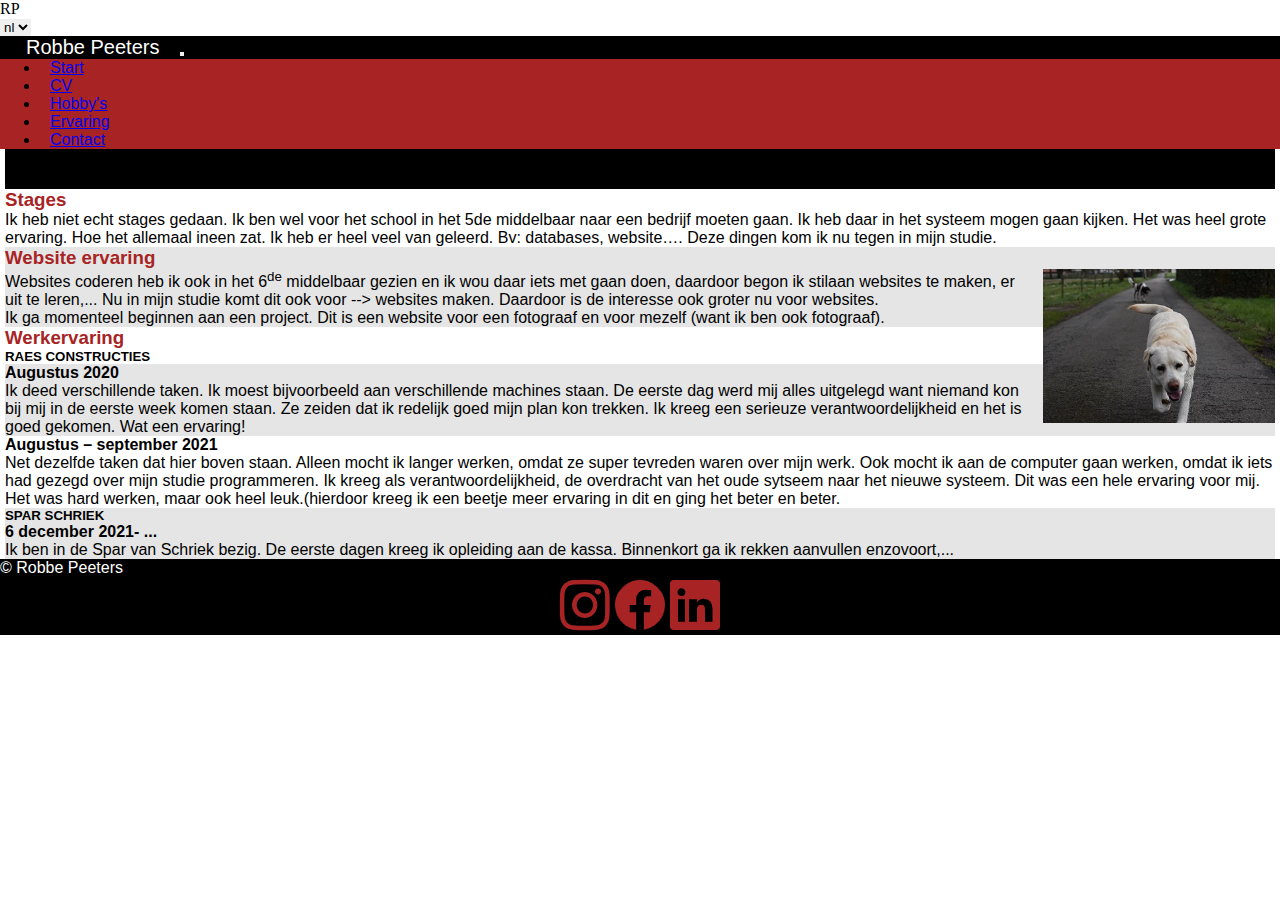
<file: ervaring.html>
<!DOCTYPE html>
<html lang="nl">

<head>
    <meta charset="UTF-8">
    <meta http-equiv="X-UA-Compatible" content="IE=edge">
    <meta name="viewport" content="width=device-width, initial-scale=1.0">
    <link rel="icon" type="image/gif" href="Files/R.gif" />
    <link rel="stylesheet" href="https://cdn.jsdelivr.net/npm/bootstrap-icons@1.7.1/font/bootstrap-icons.css">
    <link href="https://cdn.jsdelivr.net/npm/bootstrap@5.1.3/dist/css/bootstrap.min.css" rel="stylesheet" integrity="sha384-1BmE4kWBq78iYhFldvKuhfTAU6auU8tT94WrHftjDbrCEXSU1oBoqyl2QvZ6jIW3" crossorigin="anonymous">
    <link rel="stylesheet" href="css/style.css">
    <title>Robbe Peeters - Ervaring</title>
</head>

<body>
    <div class="container-fluid ">
        <div class="bg-white sticky-sm-top">
            <header class="row row-cols-1 row-cols-sm-2 m-1 headFontStyle">
                <p class="text-md-center mb-0 font-">RP</p>
                <div class="text-md-end">
                    <select name="talen" id="talen">
                <option value="nl">nl</option>
                <!-- <option href="#" value="en">en</option> -->
                </select>
                </div>
            </header>
            <nav class="navbar navbar-expand-md stay navbar-dark">
                <div class="container-fluid bg-black">
                    <a class="navbar-brand" href="#">Robbe Peeters</a>
                    <button class="navbar-toggler" type="button" data-bs-toggle="collapse" data-bs-target="#navbarSupportedContent" aria-controls="navbarSupportedContent" aria-expanded="false" aria-label="Toggle navigation">
                    <span class="navbar-toggler-icon"></span>
                    </button>
                    <div class="collapse navbar-collapse bg-red" id="navbarSupportedContent">
                        <ul class="navbar-nav me-auto mb-lg-0">
                            <li class="nav-item">
                                <a class="nav-link active " aria-current="page" href="index.html">Start</a>
                            </li>
                            <li>
                                <a class="nav-link active " href="cv.html ">CV</a>
                            </li>
                            <li class="nav-item">
                                <a class="nav-link active " href="hobby.html ">Hobby's</a>
                            </li>
                            <li>
                                <a class="nav-link active " href="ervaring.html ">Ervaring</a>
                            </li>
                            <li class="nav-item">
                                <a class="nav-link active " href="contact.html ">Contact</a>
                            </li>
                        </ul>
                    </div>
                </div>
            </nav>
        </div>
        <main>
            <header class="contact2">
                <div class="container bg-black text-light mt-2 w-25 mx-auto pb-3 rounded-3">
                    <h3 class="pt-2 text-center">Ervaringen</h3>
                    <p class="text-center">Op deze pagina vind je mijn al mijn ervaringen (werkervaringen, stages,...) </p>

                </div>
            </header>
            <section class="fotografie">
                <div class="container mt-3">
                    <h3 class=" color-red">Stages</h3>
                    <p>Ik heb niet echt stages gedaan. Ik ben wel voor het school in het 5de middelbaar naar een bedrijf moeten gaan. Ik heb daar in het systeem mogen gaan kijken. Het was heel grote ervaring. Hoe het allemaal ineen zat. Ik heb er heel veel
                        van geleerd. Bv: databases, website…. Deze dingen kom ik nu tegen in mijn studie.</p>
                </div>
                <div class="container mt-3 bg-donkerderdanwit clearfix pt-3 pb-3">
                    <h3 class="color-red">Website ervaring</h3>
                    <img src="Files/DSC_0458.JPG" class="img-fluid fotografie" alt="Hond fotografie">
                    <p>Websites coderen heb ik ook in het 6<sup>de</sup> middelbaar gezien en ik wou daar iets met gaan doen, daardoor begon ik stilaan websites te maken, er uit te leren,... Nu in mijn studie komt dit ook voor --> websites maken. Daardoor
                        is de interesse ook groter nu voor websites.</p>
                    <p>Ik ga momenteel beginnen aan een project. Dit is een website voor een fotograaf en voor mezelf (want ik ben ook fotograaf).</p>
                </div>
                <div class="container mt-3 clearfix pt-3 pb-3">
                    <h3 class="color-red">Werkervaring</h3>
                    <div class="container">
                        <h5>RAES CONSTRUCTIES</h5>
                        <div class="row bg-donkerderdanwit">
                            <div class="col-md-5">
                                <strong>Augustus 2020</strong>
                            </div>
                            <div class="col-md-7">
                                <p>Ik deed verschillende taken. Ik moest bijvoorbeeld aan verschillende machines staan. De eerste dag werd mij alles uitgelegd want niemand kon bij mij in de eerste week komen staan. Ze zeiden dat ik redelijk goed mijn plan
                                    kon trekken. Ik kreeg een serieuze verantwoordelijkheid en het is goed gekomen. Wat een ervaring!</p>
                            </div>
                        </div>
                        <div class="row mt-1">
                            <div class="col-md-5">
                                <strong>Augustus – september 2021</strong>
                            </div>
                            <div class="col-md-7">
                                <p>Net dezelfde taken dat hier boven staan. Alleen mocht ik langer werken, omdat ze super tevreden waren over mijn werk. Ook mocht ik aan de computer gaan werken, omdat ik iets had gezegd over mijn studie programmeren. Ik
                                    kreeg als verantwoordelijkheid, de overdracht van het oude sytseem naar het nieuwe systeem. Dit was een hele ervaring voor mij. Het was hard werken, maar ook heel leuk.(hierdoor kreeg ik een beetje meer ervaring in
                                    dit en ging het beter en beter.</p>
                            </div>
                        </div>
                    </div>
                    <div class="container bg-donkerderdanwit mt-1 pt-1 pb-1">
                        <h5>SPAR SCHRIEK</h5>
                        <div class="row mt-1">
                            <div class="col-md-5">
                                <strong>6 december 2021- ...</strong>
                            </div>
                            <div class="col-md-7">
                                <p>Ik ben in de Spar van Schriek bezig. De eerste dagen kreeg ik opleiding aan de kassa. Binnenkort ga ik rekken aanvullen enzovoort,...</p>
                            </div>
                        </div>
                    </div>
                </div>

            </section>
        </main>
        <footer class="sticky-bottom mt-5 ">
            <div class="row align-items-center ">
                <div class="col-md-6 ">
                    <p class="text-center margFooter ">&copy; Robbe Peeters</p>
                </div>
                <div class="col-md-6 alignIcons colorIcons ">
                    <a class="sizingIcons " target="_blank" href="https://www.instagram.com/_robbe_ptrs_/ "><i class="hoverInsta bi bi-instagram color-red "></i></a>
                    <a class="sizingIcons " target="_blank" href="https://www.facebook.com/profile.php?id=100009446593402 "><i class="hoverFacebook bi bi-facebook color-red iconsRow "></i></a>
                    <a class="sizingIcons " target="_blank" href="https://www.linkedin.com/in/robbe-peeters-a70a65226/ "><i class="hoverFacebook bi bi-linkedin color-red iconsRow "></i></a>
                </div>
            </div>
        </footer>
    </div>
    <script src="https://cdn.jsdelivr.net/npm/bootstrap@5.1.3/dist/js/bootstrap.bundle.min.js " integrity="sha384-ka7Sk0Gln4gmtz2MlQnikT1wXgYsOg+OMhuP+IlRH9sENBO0LRn5q+8nbTov4+1p " crossorigin="anonymous"></script>
</body>

</html>
</file>
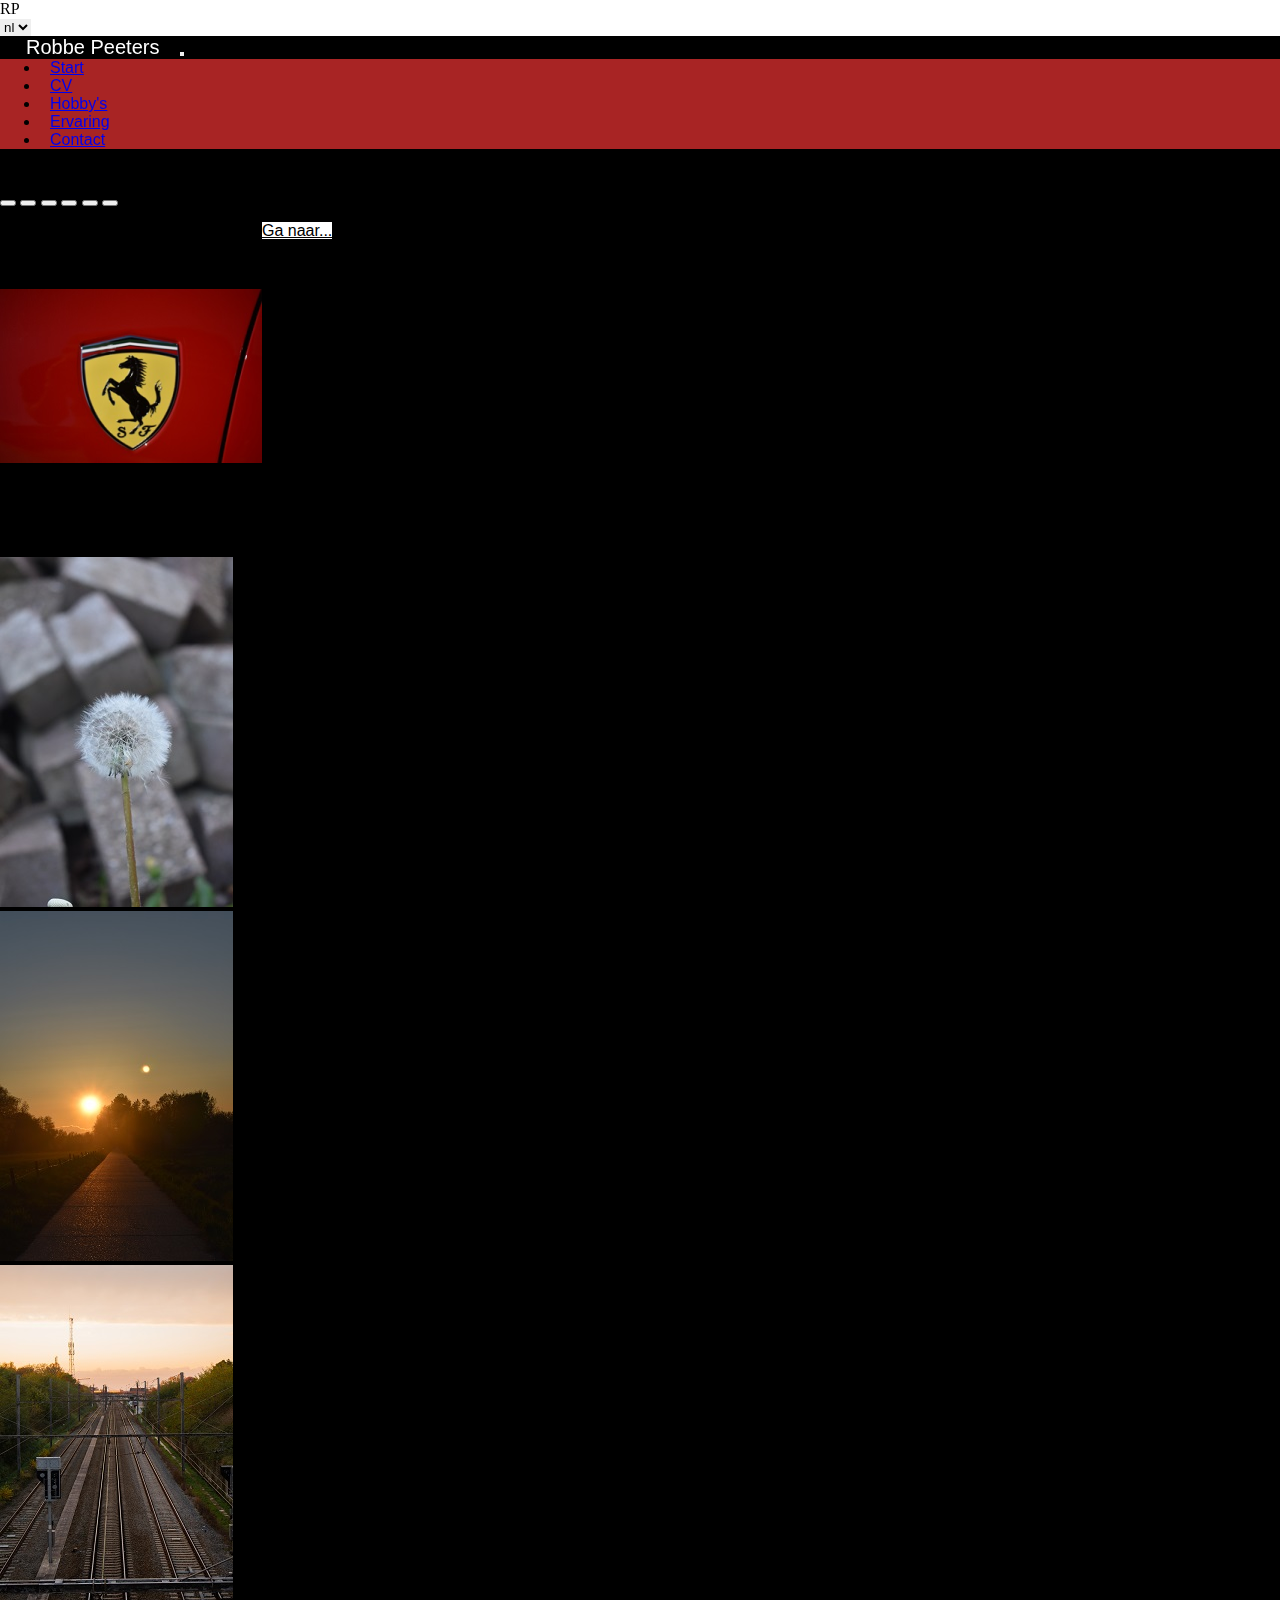
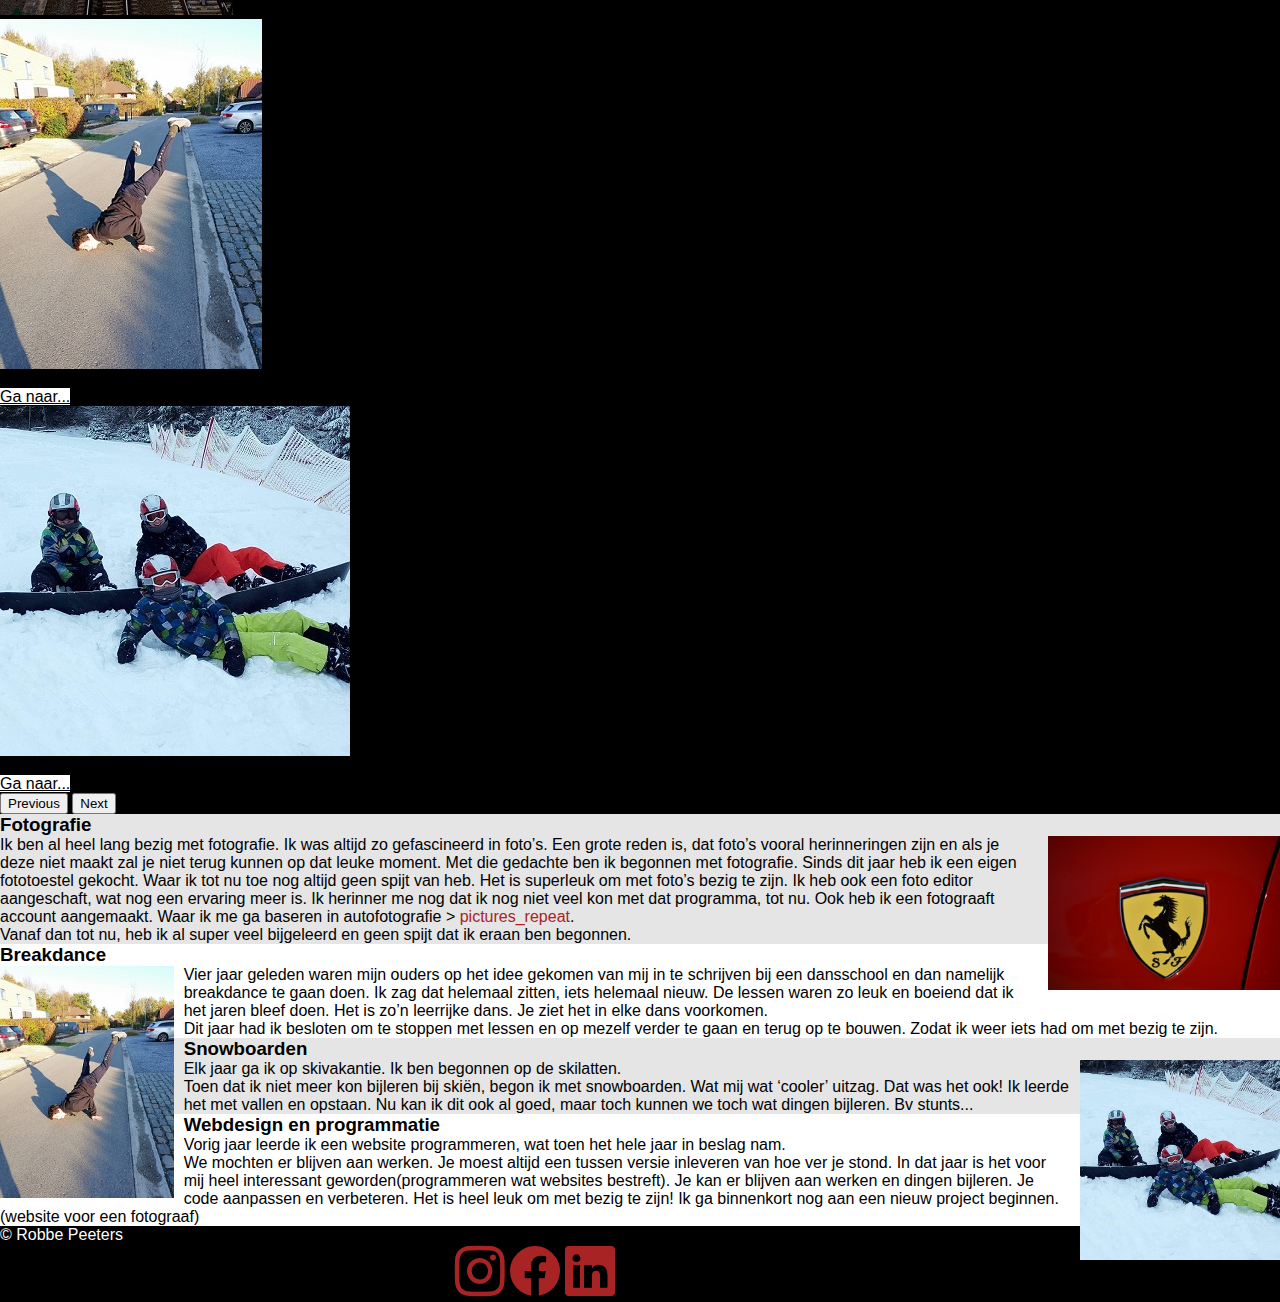
<file: hobby.html>
<!DOCTYPE html>
<html lang="nl">

<head>
    <meta charset="UTF-8">
    <meta http-equiv="X-UA-Compatible" content="IE=edge">
    <meta name="viewport" content="width=device-width, initial-scale=1.0">
    <link rel="icon" type="image/gif" href="Files/R.gif" />
    <link rel="stylesheet" href="https://cdn.jsdelivr.net/npm/bootstrap-icons@1.7.1/font/bootstrap-icons.css">
    <link href="https://cdn.jsdelivr.net/npm/bootstrap@5.1.3/dist/css/bootstrap.min.css" rel="stylesheet" integrity="sha384-1BmE4kWBq78iYhFldvKuhfTAU6auU8tT94WrHftjDbrCEXSU1oBoqyl2QvZ6jIW3" crossorigin="anonymous">
    <link rel="stylesheet" href="css/style.css">
    <title>Robbe Peeters - Hobby's</title>
</head>

<body>
    <div class="container-fluid ">
        <div class="bg-white sticky-sm-top">
            <header class="row row-cols-1 row-cols-sm-2 m-1 headFontStyle">
                <p class="text-md-center mb-0 font-">RP</p>
                <div class="text-md-end">
                    <select name="talen" id="talen">
                <option value="nl">nl</option>
                <!-- <option href="#" value="en">en</option> -->
                </select>
                </div>
            </header>
            <nav class="navbar navbar-expand-md stay navbar-dark">
                <div class="container-fluid bg-black">
                    <a class="navbar-brand" href="#">Robbe Peeters</a>
                    <button class="navbar-toggler" type="button" data-bs-toggle="collapse" data-bs-target="#navbarSupportedContent" aria-controls="navbarSupportedContent" aria-expanded="false" aria-label="Toggle navigation">
                    <span class="navbar-toggler-icon"></span>
                    </button>
                    <div class="collapse navbar-collapse bg-red" id="navbarSupportedContent">
                        <ul class="navbar-nav me-auto mb-lg-0">
                            <li class="nav-item">
                                <a class="nav-link active " aria-current="page" href="index.html ">Start</a>
                            </li>
                            <li>
                                <a class="nav-link active " href="cv.html ">CV</a>
                            </li>
                            <li class="nav-item">
                                <a class="nav-link active " href="hobby.html ">Hobby's</a>
                            </li>
                            <li>
                                <a class="nav-link active " href="ervaring.html ">Ervaring</a>
                            </li>
                            <li class="nav-item">
                                <a class="nav-link active " href="contact.html ">Contact</a>
                            </li>
                        </ul>
                    </div>
                </div>
            </nav>
        </div>
        <main class="geenMargin carouselHobbys">
            <header class="bg-black text-light mt-2 w-50 mx-auto pb-3">
                <h3 class="pt-2 text-center">Hobby's</h3>
                <p class="text-center">Op deze pagina kan je al mijn hobby's zien. De hobby's die ik nu het meeste uitvoer.</p>
                <div id="carouselExampleCaptions" class="carousel slide mx-auto w-50 " data-bs-ride="carousel">
                    <div class="carousel-indicators">
                        <button type="button" data-bs-target="#carouselExampleCaptions" data-bs-slide-to="0" class="active" aria-current="true" aria-label="Slide 1"></button>
                        <button type="button" data-bs-target="#carouselExampleCaptions" data-bs-slide-to="1" aria-label="Slide 2"></button>
                        <button type="button" data-bs-target="#carouselExampleCaptions" data-bs-slide-to="2" aria-label="Slide 3"></button>
                        <button type="button" data-bs-target="#carouselExampleCaptions" data-bs-slide-to="3" aria-label="Slide 4"></button>
                        <button type="button" data-bs-target="#carouselExampleCaptions" data-bs-slide-to="4" aria-label="Slide 5"></button>
                        <button type="button" data-bs-target="#carouselExampleCaptions" data-bs-slide-to="5" aria-label="Slide 6"></button>
                    </div>
                    <div class="carousel-inner">
                        <div class="carousel-item active">
                            <img src="Files/ferrrari.png" class="d-block standaardImage mx-auto img-fluid" alt="ferrari">
                            <div class="carousel-caption d-none d-md-block">
                                <h5>Fotografie</h5>
                                <a href="#fotografie" class="card-text btn btn-outline-carzwart">Ga naar...</a>
                            </div>
                        </div>
                        <div class="carousel-item">
                            <img src="Files/DSC_0077.JPG" class="d-block standaardImage mx-auto img-fluid" alt="paardenbloem">
                        </div>
                        <div class="carousel-item">
                            <img src="Files/DSC_0091.JPG" class="d-block standaardImage mx-auto img-fluid" alt="lucht">
                        </div>
                        <div class="carousel-item">
                            <img src="Files/railss-1.jpg" class="d-block standaardImage mx-auto img-fluid" alt="sporen">
                        </div>
                        <div class="carousel-item">
                            <img src="Files/IMG_20191110_153144.jpg" class="d-block standaardImage img-fluid mx-auto" alt="breakdance">
                            <div class="carousel-caption d-none d-md-block">
                                <h5>Breakdance</h5>
                                <a href="#breakdance" class="card-text btn btn-outline-carzwart">Ga naar...</a>
                            </div>
                        </div>
                        <div class="carousel-item">
                            <img src="Files/IMG_20190306_151410_743.jpg" class="d-block img-fluid mx-auto" alt="snowboarden">
                            <div class="carousel-caption d-none d-md-block">
                                <h5>Snowboarden</h5>
                                <a href="#snow" class="card-text btn btn-outline-carzwart">Ga naar...</a>
                            </div>
                        </div>
                    </div>
                    <button class="carousel-control-prev" type="button" data-bs-target="#carouselExampleCaptions" data-bs-slide="prev">
                      <span class="carousel-control-prev-icon" aria-hidden="true"></span>
                      <span class="visually-hidden">Previous</span>
                    </button>
                    <button class="carousel-control-next" type="button" data-bs-target="#carouselExampleCaptions" data-bs-slide="next">
                      <span class="carousel-control-next-icon" aria-hidden="true"></span>
                      <span class="visually-hidden">Next</span>
                    </button>
                </div>
            </header>
            <section class="fotografie">
                <div class="container mt-3 bg-donkerderdanwit">
                    <h3 id="fotografie">Fotografie</h3>
                    <div class="text-center"><img src="Files/DSC_0382.JPG" class="fotografie img-fluid " alt="Robbe foto ferrari"></div>
                    <p>Ik ben al heel lang bezig met fotografie. Ik was altijd zo gefascineerd in foto’s. Een grote reden is, dat foto’s vooral herinneringen zijn en als je deze niet maakt zal je niet terug kunnen op dat leuke moment. Met die gedachte ben
                        ik begonnen met fotografie. Sinds dit jaar heb ik een eigen fototoestel gekocht. Waar ik tot nu toe nog altijd geen spijt van heb. Het is superleuk om met foto’s bezig te zijn. Ik heb ook een foto editor aangeschaft, wat nog een
                        ervaring meer is. Ik herinner me nog dat ik nog niet veel kon met dat programma, tot nu. Ook heb ik een fotograaft account aangemaakt. Waar ik me ga baseren in autofotografie > <a class="linksInstagram" target="_blank" href="https://www.instagram.com/pictures_repeat/">
                        pictures_repeat</a>.</p>
                    <p class="pb-2">Vanaf dan tot nu, heb ik al super veel bijgeleerd en geen spijt dat ik eraan ben begonnen.</p>

                </div>
                <div class="container mt-3 clearfix ">
                    <h3 id="breakdance">Breakdance</h3>
                    <img src="Files/IMG_20191110_153144.jpg" class="breakdance img-fluid" alt="Robbe foto breakdance">
                    <p>Vier jaar geleden waren mijn ouders op het idee gekomen van mij in te schrijven bij een dansschool en dan namelijk breakdance te gaan doen. Ik zag dat helemaal zitten, iets helemaal nieuw. De lessen waren zo leuk en boeiend dat ik
                        het jaren bleef doen. Het is zo’n leerrijke dans. Je ziet het in elke dans voorkomen.</p>
                    <p>Dit jaar had ik besloten om te stoppen met lessen en op mezelf verder te gaan en terug op te bouwen. Zodat ik weer iets had om met bezig te zijn.</p>

                </div>
                <div class="container mt-3 bg-donkerderdanwit clearfix">
                    <h3>Snowboarden</h3>
                    <img src="Files/IMG_20190306_151410_743.jpg" class="pb-2 snow img-fluid" alt="Robbe foto snowboarden">
                    <p>Elk jaar ga ik op skivakantie. Ik ben begonnen op de skilatten.</p>
                    <p>Toen dat ik niet meer kon bijleren bij skiën, begon ik met snowboarden. Wat mij wat ‘cooler’ uitzag. Dat was het ook! Ik leerde het met vallen en opstaan. Nu kan ik dit ook al goed, maar toch kunnen we toch wat dingen bijleren. Bv
                        stunts...
                    </p>

                </div>
                <div class="container mt-3 clearfix mb-3">
                    <h3 id="snow">Webdesign en programmatie</h3>
                    <p>Vorig jaar leerde ik een website programmeren, wat toen het hele jaar in beslag nam.</p>
                    <p>We mochten er blijven aan werken. Je moest altijd een tussen versie inleveren van hoe ver je stond. In dat jaar is het voor mij heel interessant geworden(programmeren wat websites bestreft). Je kan er blijven aan werken en dingen bijleren.
                        Je code aanpassen en verbeteren. Het is heel leuk om met bezig te zijn! Ik ga binnenkort nog aan een nieuw project beginnen.(website voor een fotograaf)</p>
                </div>
            </section>
        </main>
        <footer class="sticky-bottom">
            <div class="row align-items-center">
                <div class="col-md-6">
                    <p class="text-center margFooter">&copy; Robbe Peeters</p>
                </div>
                <div class="col-md-6 alignIcons colorIcons ">
                    <a class="sizingIcons" target="_blank" href="https://www.instagram.com/_robbe_ptrs_/"><i class="hoverInsta bi bi-instagram color-red"></i></a>
                    <a class="sizingIcons" target="_blank" href="https://www.facebook.com/profile.php?id=100009446593402"><i class="hoverFacebook bi bi-facebook color-red iconsRow"></i></a>
                    <a class="sizingIcons" target="_blank" href="https://www.linkedin.com/in/robbe-peeters-a70a65226/"><i class="hoverFacebook bi bi-linkedin color-red iconsRow"></i></a>
                </div>
            </div>
        </footer>
    </div>
    <script src="https://cdn.jsdelivr.net/npm/bootstrap@5.1.3/dist/js/bootstrap.bundle.min.js " integrity="sha384-ka7Sk0Gln4gmtz2MlQnikT1wXgYsOg+OMhuP+IlRH9sENBO0LRn5q+8nbTov4+1p " crossorigin="anonymous"></script>
</body>

</html>
</file>
<file: css/style.css>
@media (max-width: 767px) {
    .carousel-inner .carousel-item>div {
        display: none;
    }
    .carousel-inner .carousel-item>div:first-child {
        display: block;
    }
}

.carousel-inner .carousel-item.active,
.carousel-inner .carousel-item-next,
.carousel-inner .carousel-item-prev {
    display: flex;
}


/* medium and up screens */

@media (min-width: 768px) {
    .carousel-inner .carousel-item-end.active,
    .carousel-inner .carousel-item-next {
        transform: translateX(25%);
    }
    .carousel-inner .carousel-item-start.active,
    .carousel-inner .carousel-item-prev {
        transform: translateX(-25%);
    }
}

.carousel-inner .carousel-item-end,
.carousel-inner .carousel-item-start {
    transform: translateX(0);
}

:root {
    --rood: #A82424;
    --zwart: black;
    --wit: white;
    --grijs: #d7d7d7;
}

.bg-donkerderdanwit {
    background-color: rgba(224, 223, 223, 0.822);
}

.iconsRow {
    margin-left: 1px;
}

@media (min-width: 0px) {
    .sticky-sm-top {
        position: -webkit-sticky;
        position: sticky;
        top: 0;
        z-index: 1020;
    }
}

@media screen and (max-width:767px) {
    .margFooter {
        margin-top: 1rem;
    }
}

@media screen and (max-width:950px) {
    header.jumbotron>.w-25 {
        width: 50%!important;
    }
    .info>.w-50 {
        width: 75%!important;
    }
}

i.hoverInsta:hover {
    background: -webkit-linear-gradient( 45deg, #f09433 0%, #e6683c 25%, #dc2743 50%, #cc2366 75%, #bc1888 100%);
    -webkit-background-clip: text;
    -webkit-text-fill-color: transparent;
    transform: scale(0);
    content: " ";
    transition: all 265ms ease-in;
}

i.hoverFacebook:hover {
    background: -webkit-linear-gradient( 45deg, #0167E2 0%, #0167E2 25%, #0C88EF 50%, #0D8BF0 75%, #15A1FA 100%);
    -webkit-background-clip: text;
    -webkit-text-fill-color: transparent;
    transform: scale(0);
    content: " ";
    transition: all 265ms ease-in;
}

* {
    margin: 0px;
    box-sizing: border-box;
}

.color-red {
    color: var(--rood);
}

.color-zwart {
    color: var(--zwart);
}

.container-fluid {
    padding-right: 0;
    padding-left: 0;
}

li.navigatie1 {
    float: left;
}

div.navigatie {
    background-color: var(--rood);
}

body {
    font-family: "Poppins", arial, tahoma;
    margin-bottom: 0;
}

a.btn-outline-rood:link,
a.btn-outline-rood:visited {
    color: var(--zwart);
    background-color: var(--wit);
    border-color: var(--zwart);
}

a.btn-outline-rood:hover,
a.btn-outline-rood:active {
    color: var(--wit);
    background-color: var(--rood);
    border-color: var(--rood);
}

a.btn-outline-carzwart:link,
a.btn-outline-carzwart:visited {
    color: var(--zwart);
    background-color: var(--wit);
    border-color: var(--wit);
}

a.btn-outline-carzwart:hover,
a.btn-outline-carzwart:active {
    color: var(--wit);
    background-color: var(--zwart);
    border-color: var(--zwart);
}

a.btn-outline-zwart:link,
a.btn-outline-zwart:visited {
    color: var(--zwart);
    background-color: var(--wit);
    border-color: var(--zwart);
}

a.btn-outline-zwart:hover,
a.btn-outline-zwart:active {
    color: var(--wit);
    background-color: var(--zwart);
    border-color: var(--zwart);
}

a.linksInstagram:link,
a.linksInstagram:visited {
    color: var(--rood);
    text-decoration: none;
}

a.linksInstagram:hover,
a.linksInstagram:active {
    color: var(--zwart);
}

a.links:link,
a.links:visited {
    color: var(--rood);
}

a.links:hover,
a.links:active {
    color: var(--zwart);
}

.navbar-nav .nav-link {
    padding-right: 10px;
    padding-left: 10px;
}

.navbar-brand {
    padding-left: 10px;
}

.navbar {
    padding-top: 0;
    padding-bottom: 0;
}

.navbar-toggler {
    padding: 0 0;
}

p {
    margin-top: 0;
    margin-bottom: 0;
}

.sizingIcons>i {
    font-size: 50px;
}

.tekst {
    margin-bottom: 1rem;
}

.navbar>.container-fluid {
    background-color: var(--zwart);
}

select {
    margin: 0em;
    border-width: 0;
    border-style: none;
    border-color: var(--wit);
    border-image: initial;
    border-radius: 0px;
}

.navbar-brand {
    padding-top: 0.3125rem;
    padding-bottom: 0.3125rem;
    margin-right: 1rem;
    margin-left: 1rem;
    font-size: 1.25rem;
    text-decoration: none;
    white-space: nowrap;
}

@media screen and (max-width:995px) {
    .navbar-brand {
        padding-top: 0rem;
        padding-bottom: 0rem;
        margin-right: 0.5rem;
        margin-left: 0rem;
        font-size: 1rem;
        text-decoration: none;
        white-space: nowrap;
    }
}

@media screen and (max-width:670px) {
    header.cv>div.w-50 {
        width: 75%!important;
    }
}

@media screen and (max-width:576px) {
    .contactgegevens {
        text-align: center;
    }
    div.gegevens {
        text-align: center;
    }
    div.talen {
        text-align: center;
    }
    div.opleidingen {
        text-align: center;
    }
}

@media screen and (max-width:1116px) {
    .contact2>div.w-25 {
        width: 50%!important;
    }
}

.container-fluid>.navbar-brand {
    color: var(--wit)
}

.container-fluid>.navbar-brand:hover {
    color: var(--wit);
}

.navbar-light .navbar-toggler {
    color: var(--wit);
    border-color: var(--wit);
}

.navbar-light:hover {
    color: var(--wit);
}

.toggler {
    height: 30px;
    width: 30px;
}

.bg-black {
    background-color: var(--zwart);
}

.bg-red {
    --bs-bg-opacity: 0;
    background-color: var(--rood);
}

.alignIcons {
    text-align: center;
}

footer {
    background-color: var(--zwart);
    color: var(--wit);
    height: auto;
}

img.standaard {
    width: 200px;
    height: auto;
    text-align: center;
    margin-top: 5px;
    margin-left: auto;
    margin-right: auto;
    margin-bottom: 5px;
}

.headFontStyle {
    font-family: 'Special Elite', cursive;
}

img.fotografie {
    width: 232px;
    margin-left: 10px;
    float: right;
}

img.breakdance {
    height: 232px;
    margin-right: 10px;
    float: left;
}

img.snow {
    width: 200px;
    margin-left: 10px;
    float: right;
}

img.standaard1 {
    width: 300;
    height: auto;
    margin-left: 10px;
    float: right;
    border-radius: 60%;
}

.card {
    text-align: center;
}

.imageCenter {
    text-align: center;
}

.containerCarousel {
    margin-left: auto;
    margin-right: auto;
    flex: 0 0 auto;
    width: 40%;
    margin-bottom: 10px;
}

main.geenMargin {
    margin-left: 0;
    margin-right: 0;
}

main {
    margin-left: 5px;
    margin-right: 5px;
}

.card-body {
    flex: 1 1 auto;
    padding: .5rem .5rem;
}

.bg-grijs {
    background-color: rgb(163, 163, 163);
}

.navbar-collapse {
    flex-basis: 100%;
    flex-grow: 1;
    align-items: center;
}

.fl {
    text-align: left;
}

@media screen and (max-width:1111px) {
    img.standaard1 {
        float: none;
        margin-left: 0;
        margin-bottom: 10px;
    }
    .fl {
        text-align: center;
    }
}

@media screen and (max-width:776px) {
    .carouselHobbys>header.w-50 {
        width: 60%!important;
    }
}

@media screen and (max-width:540px) {
    .cards>.container {
        width: 100%;
        padding-right: var(--bs-gutter-x, .1rem);
        padding-left: var(--bs-gutter-x, .1rem);
        margin-right: auto;
        margin-left: auto;
    }
    .cards>.container>.m-1 {
        margin: 0!important;
    }
}

@media screen and (max-width:480px) {
    img.fotografie {
        width: 200px;
        margin-right: 10px;
        float: none;
    }
    img.breakdance {
        height: 200px;
        margin-right: 10px;
        float: none;
    }
    img.snow {
        width: 200px;
        margin-right: 10px;
        float: none;
    }
    .fotografie>div {
        text-align: center;
    }
}

@media screen and (max-width:750px) {
    img.standaard1 {
        width: 250px;
        height: auto;
        text-align: center;
    }
    .container3 {
        font-size: 13px;
        margin-left: auto;
        margin-right: auto;
        flex: 0 0 auto;
        width: 98%;
    }
    .btn {
        font-size: 0.8rem;
        padding: 0.37rem 0.7rem;
    }
    .card-title {
        font-size: 15px;
    }
    .card-text {
        font-size: 11px;
    }
}

.navbar-nav a:hover {
    background-color: var(--zwart);
}
</file>
